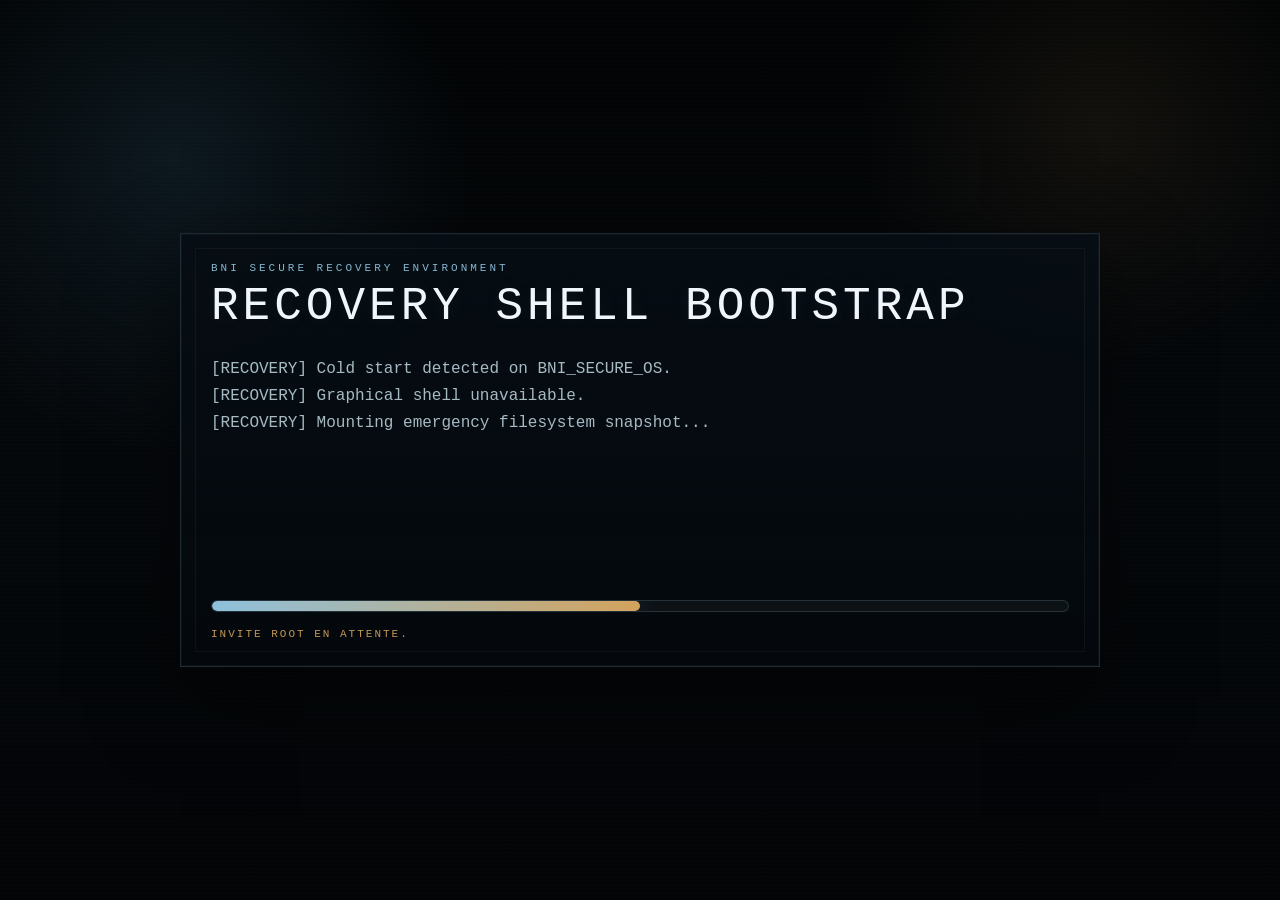
<file: index.html>
<!DOCTYPE html>
<html lang="fr">
<head>
    <meta charset="UTF-8">
    <meta name="viewport" content="width=device-width, initial-scale=1.0">
    <title>BNI SECURE ACCESS - AUTHENTIFICATION</title>
    <link rel="stylesheet" href="css/style.css">
    <link rel="stylesheet" href="css/login.css">
</head>
<body>

    <div id="recovery-intro">
        <div class="recovery-panel">
            <div class="recovery-kicker">BNI SECURE RECOVERY ENVIRONMENT</div>
            <div class="recovery-title">RECOVERY SHELL BOOTSTRAP</div>
            <div id="recovery-output"></div>
            <div class="recovery-progress">
                <span id="recovery-progress-bar"></span>
            </div>
            <div id="recovery-status">MONTAGE DU SHELL DE RÉCUPÉRATION...</div>
        </div>
    </div>

    <div id="hack-screen">
        <div id="hack-output">BNI_SECURE_OS v.2.4 - ACCÈS VERROUILLÉ.
Interface graphique hors ligne. Système de fichiers crypté.
Tapez 'help' pour lister les commandes de récupération.</div>
        <div class="hack-input-line">
            <span class="hack-prompt">root@bni-recovery:~#</span>
            <input type="text" id="hack-input" autocomplete="off" spellcheck="false" autofocus>
        </div>
    </div>

    <div id="challenge-overlay" hidden></div>

    <div id="boot-screen"></div>

    <div class="login-container">
        <div class="login-ambient" aria-hidden="true">
            <span class="login-orbit login-orbit--1"></span>
            <span class="login-orbit login-orbit--2"></span>
            <span class="login-orbit login-orbit--3"></span>
        </div>
        <div class="login-header">
            <div class="login-kicker">BNI SECURE ACCESS NODE</div>
            <h1>BNI SECURE ACCESS</h1>
            <h2>INTERFACE D'AUTHENTIFICATION</h2>
        </div>
        
        <div class="login-body login-body--compact">
            <p class="instruction">Authentification requise.</p>
            <form id="loginForm">
                <div class="input-group">
                    <label for="username">Identifiant</label>
                    <input type="text" id="username" autocomplete="off" spellcheck="false" required>
                </div>
                <button type="submit">
                    <span class="submit-label">Connexion</span>
                </button>
            </form>
            <div id="errorMessage" class="error-message" aria-live="polite"></div>
        </div>

        <div class="login-footer">BUILD 4.02.11</div>
    </div>

    <script src="js/audio.js"></script>
    <script src="js/auth.js"></script>
</body>
</html>
</file>
<file: css/style.css>
:root {
    --bg-color: #091017;
    --bg-color-soft: #0f1720;
    --surface-color: #e8edf1;
    --surface-color-strong: #f8fbfd;
    --surface-color-muted: #d6dee5;
    --panel-dark: rgba(9, 16, 23, 0.88);
    --panel-dark-strong: #0b141c;
    --border-color: #708190;
    --border-strong: #9eb0be;
    --text-main: #10202b;
    --text-muted: #5f7282;
    --text-inverse: #f2f7fb;
    --accent-color: #173041;
    --accent-highlight: #8ec1dd;
    --signal-color: #d3a35d;
    --error-color: #d05b45;
    --success-color: #74b98c;
    --terminal-bg: #081118;
    --terminal-text: #dbe7f0;
    --shadow-soft: 0 18px 40px rgba(0, 0, 0, 0.18);
    --shadow-strong: 0 24px 70px rgba(0, 0, 0, 0.35);
    --font-ui: Bahnschrift, "Aptos", "Trebuchet MS", "Segoe UI", sans-serif;
    --font-mono: "Cascadia Code", "Consolas", "Courier New", monospace;
}

* {
    box-sizing: border-box;
    margin: 0;
    padding: 0;
}

body {
    position: relative;
    isolation: isolate;
    background:
        radial-gradient(circle at 16% 18%, rgba(142, 193, 221, 0.16), transparent 28%),
        radial-gradient(circle at 82% 14%, rgba(211, 163, 93, 0.12), transparent 24%),
        linear-gradient(145deg, #071017 0%, #101a23 55%, #091017 100%);
    color: var(--text-main);
    font-family: var(--font-ui);
    height: 100vh;
    overflow: hidden;
    display: flex;
    justify-content: center;
    align-items: center;
}

body::before,
body::after {
    content: "";
    position: fixed;
    inset: 0;
    pointer-events: none;
}

body::before {
    z-index: -2;
    opacity: 0.09;
    background: repeating-linear-gradient(
        to bottom,
        rgba(255, 255, 255, 0.9) 0,
        rgba(255, 255, 255, 0.9) 1px,
        transparent 1px,
        transparent 4px
    );
}

body::after {
    z-index: -1;
    background: radial-gradient(circle at center, transparent 52%, rgba(0, 0, 0, 0.38) 100%);
}

input,
button,
textarea {
    font-family: var(--font-ui);
    border: 1px solid var(--border-color);
    padding: 8px 12px;
    font-size: 14px;
    outline: none;
}

button {
    background: linear-gradient(180deg, var(--surface-color-strong) 0%, var(--surface-color-muted) 100%);
    color: var(--text-main);
    cursor: pointer;
    transition:
        transform 0.18s ease,
        box-shadow 0.18s ease,
        border-color 0.18s ease,
        background-color 0.18s ease;
    box-shadow: 0 8px 18px rgba(0, 0, 0, 0.08);
}

button:hover {
    background-color: #e0e0e0;
    transform: translateY(-1px);
    box-shadow: 0 12px 22px rgba(0, 0, 0, 0.12);
}

button:active {
    transform: translateY(0);
}

button:focus-visible,
input:focus-visible,
textarea:focus-visible {
    outline: 2px solid rgba(142, 193, 221, 0.9);
    outline-offset: 2px;
}

::selection {
    background: rgba(142, 193, 221, 0.28);
    color: var(--text-main);
}

*::-webkit-scrollbar {
    width: 10px;
    height: 10px;
}

*::-webkit-scrollbar-track {
    background: rgba(9, 16, 23, 0.1);
}

*::-webkit-scrollbar-thumb {
    background: rgba(23, 48, 65, 0.42);
    border-radius: 999px;
    border: 2px solid transparent;
    background-clip: content-box;
}

*::-webkit-scrollbar-thumb:hover {
    background: rgba(23, 48, 65, 0.62);
    background-clip: content-box;
}

@keyframes blink {
    0%,
    49% {
        opacity: 1;
    }
    50%,
    100% {
        opacity: 0;
    }
}

@keyframes glowPulse {
    0%,
    100% {
        box-shadow: 0 0 0 0 rgba(116, 185, 140, 0.2);
    }
    50% {
        box-shadow: 0 0 0 6px rgba(116, 185, 140, 0.08);
    }
}

@keyframes floatIn {
    from {
        opacity: 0;
        transform: translateY(18px) scale(0.985);
    }
    to {
        opacity: 1;
        transform: translateY(0) scale(1);
    }
}

@keyframes windowIn {
    from {
        opacity: 0;
        transform: translateY(20px) scale(0.965);
    }
    to {
        opacity: 1;
        transform: translateY(0) scale(1);
    }
}

@keyframes sweep {
    from {
        transform: translateX(-120%);
    }
    to {
        transform: translateX(120%);
    }
}
</file>
<file: css/login.css>
.login-container {
    position: relative;
    width: min(94vw, 620px);
    min-height: 0;
    background: linear-gradient(180deg, rgba(8, 16, 23, 0.94) 0%, rgba(10, 18, 26, 0.9) 100%);
    border: 1px solid rgba(158, 176, 190, 0.24);
    border-radius: 24px;
    box-shadow:
        0 34px 90px rgba(0, 0, 0, 0.42),
        inset 0 0 0 1px rgba(255, 255, 255, 0.03);
    color: var(--text-inverse);
    display: flex;
    flex-direction: column;
    overflow: hidden;
    backdrop-filter: blur(18px);
    opacity: 0;
    visibility: hidden;
    transform: translateY(18px) scale(0.985);
    transition:
        opacity 0.45s ease,
        transform 0.45s ease,
        visibility 0s linear 0.45s,
        box-shadow 0.3s ease;
}

.login-container.is-visible {
    opacity: 1;
    visibility: visible;
    transform: translateY(0) scale(1);
    animation: floatIn 0.7s ease;
    transition-delay: 0s;
}

.login-container::before,
.login-container::after {
    content: "";
    position: absolute;
    inset: 0;
    pointer-events: none;
}

.login-container::before {
    background:
        linear-gradient(135deg, rgba(142, 193, 221, 0.13), transparent 30%),
        linear-gradient(315deg, rgba(211, 163, 93, 0.1), transparent 28%);
}

.login-container::after {
    inset: 18px;
    border: 1px solid rgba(255, 255, 255, 0.04);
    border-radius: 18px;
}

.login-container.has-error {
    animation: loginShake 0.38s ease;
}

.login-container.is-authenticating {
    box-shadow:
        0 34px 90px rgba(0, 0, 0, 0.42),
        0 0 0 1px rgba(116, 185, 140, 0.1),
        0 0 48px rgba(116, 185, 140, 0.12);
}

.login-ambient {
    position: absolute;
    inset: 0;
    pointer-events: none;
    overflow: hidden;
}

.login-orbit {
    position: absolute;
    border: 1px solid rgba(142, 193, 221, 0.1);
    border-radius: 999px;
    opacity: 0.36;
    filter: blur(0.2px);
}

.login-orbit--1 {
    width: 340px;
    height: 340px;
    top: -112px;
    right: -86px;
}

.login-orbit--2 {
    width: 220px;
    height: 220px;
    bottom: -58px;
    left: -44px;
    border-color: rgba(211, 163, 93, 0.12);
}

.login-orbit--3 {
    width: 520px;
    height: 520px;
    bottom: -280px;
    right: 14%;
    border-color: rgba(255, 255, 255, 0.04);
}

.login-header {
    position: relative;
    background:
        radial-gradient(circle at top right, rgba(211, 163, 93, 0.12), transparent 28%),
        linear-gradient(180deg, rgba(19, 48, 65, 0.94) 0%, rgba(11, 24, 33, 0.9) 100%);
    color: var(--surface-color);
    padding: 26px 32px 24px;
    border-bottom: 1px solid rgba(158, 176, 190, 0.16);
    text-align: center;
}

.login-header-top {
    display: flex;
    justify-content: space-between;
    align-items: center;
    gap: 18px;
    margin-bottom: 18px;
}

.login-kicker {
    font-size: 11px;
    letter-spacing: 2.8px;
    text-transform: uppercase;
    color: rgba(142, 193, 221, 0.92);
    margin-bottom: 16px;
    text-align: center;
}

.login-badges {
    display: flex;
    flex-wrap: wrap;
    justify-content: flex-end;
    gap: 10px;
}

.login-badge {
    padding: 6px 10px;
    border-radius: 999px;
    border: 1px solid rgba(211, 163, 93, 0.22);
    background: rgba(211, 163, 93, 0.08);
    color: rgba(242, 247, 251, 0.86);
    font-size: 10px;
    letter-spacing: 1.4px;
    text-transform: uppercase;
    font-family: var(--font-mono);
}

.login-header h1 {
    font-size: clamp(24px, 4vw, 34px);
    font-weight: 700;
    letter-spacing: 3px;
    line-height: 0.98;
}

.login-header h2 {
    font-size: 12px;
    font-weight: 500;
    opacity: 0.84;
    margin-top: 10px;
    letter-spacing: 1.8px;
    text-transform: uppercase;
}

.login-body {
    position: relative;
    z-index: 1;
    display: grid;
    grid-template-columns: minmax(0, 0.9fr) minmax(0, 1.1fr);
    min-height: 288px;
}

.login-body--compact {
    display: flex;
    flex-direction: column;
    gap: 18px;
    min-height: 0;
    padding: 30px 32px 28px;
    align-items: center;
    text-align: center;
}

.login-body--compact .instruction,
.login-body--compact #loginForm,
.login-body--compact .error-message {
    width: min(100%, 440px);
}

.login-body--compact #loginForm {
    margin-top: 2px;
}

.login-panel {
    padding: 30px 32px 28px;
}

.login-panel--meta {
    position: relative;
    border-right: 1px solid rgba(158, 176, 190, 0.12);
    background:
        linear-gradient(180deg, rgba(255, 255, 255, 0.02) 0%, rgba(255, 255, 255, 0.01) 100%);
}

.login-panel--form {
    display: flex;
    flex-direction: column;
    justify-content: center;
}

.instruction {
    font-size: 11px;
    margin-bottom: 14px;
    color: rgba(211, 163, 93, 0.92);
    text-transform: uppercase;
    letter-spacing: 1.8px;
}

.login-summary {
    max-width: 28ch;
    font-size: 15px;
    line-height: 1.7;
    color: rgba(242, 247, 251, 0.8);
}

.login-grid {
    margin-top: 24px;
    display: grid;
    grid-template-columns: repeat(2, minmax(0, 1fr));
    gap: 12px;
}

.login-card {
    padding: 14px 14px 16px;
    border-radius: 16px;
    border: 1px solid rgba(158, 176, 190, 0.14);
    background: rgba(255, 255, 255, 0.04);
    box-shadow: inset 0 0 0 1px rgba(255, 255, 255, 0.02);
}

.login-card-label {
    display: block;
    margin-bottom: 8px;
    font-size: 10px;
    letter-spacing: 1.6px;
    text-transform: uppercase;
    color: rgba(142, 193, 221, 0.72);
}

.login-card strong {
    font-size: 14px;
    font-weight: 700;
    color: #f6fbfe;
    letter-spacing: 0.4px;
}

.login-note {
    margin-top: 18px;
    padding: 16px 18px;
    border-radius: 18px;
    border: 1px solid rgba(211, 163, 93, 0.14);
    background: linear-gradient(180deg, rgba(211, 163, 93, 0.08) 0%, rgba(211, 163, 93, 0.03) 100%);
}

.login-note-label {
    display: inline-block;
    margin-bottom: 8px;
    font-size: 10px;
    letter-spacing: 1.8px;
    text-transform: uppercase;
    color: rgba(211, 163, 93, 0.92);
}

.login-note p {
    color: rgba(242, 247, 251, 0.74);
    line-height: 1.7;
    font-size: 13px;
}

#loginForm {
    display: flex;
    flex-direction: column;
    gap: 18px;
}

.input-group {
    display: flex;
    flex-direction: column;
    gap: 10px;
}

.login-body--compact .input-group {
    text-align: center;
}

.input-group label {
    font-size: 11px;
    font-weight: 700;
    color: rgba(211, 163, 93, 0.9);
    text-transform: uppercase;
    letter-spacing: 1.4px;
}

.input-group input {
    min-height: 56px;
    background: rgba(3, 9, 14, 0.74);
    color: var(--text-inverse);
    border: 1px solid rgba(142, 193, 221, 0.18);
    border-radius: 16px;
    padding: 0 18px;
    box-shadow: inset 0 0 0 1px rgba(255, 255, 255, 0.03);
    transition:
        border-color 0.2s ease,
        background-color 0.2s ease,
        box-shadow 0.2s ease,
        transform 0.18s ease;
}

.input-group input::placeholder {
    color: rgba(242, 247, 251, 0.34);
}

.input-group input:hover {
    border-color: rgba(142, 193, 221, 0.28);
    background: rgba(4, 11, 16, 0.84);
}

.input-group input:focus {
    border-color: rgba(142, 193, 221, 0.58);
    background: rgba(4, 11, 16, 0.9);
    box-shadow:
        inset 0 0 0 1px rgba(142, 193, 221, 0.12),
        0 0 0 4px rgba(142, 193, 221, 0.12);
    transform: translateY(-1px);
}

.input-meta {
    display: flex;
    justify-content: space-between;
    gap: 12px;
    font-size: 11px;
    color: rgba(242, 247, 251, 0.52);
}

button[type="submit"] {
    position: relative;
    width: 100%;
    min-height: 66px;
    padding: 14px 18px;
    display: flex;
    flex-direction: column;
    align-items: flex-start;
    justify-content: center;
    gap: 4px;
    font-weight: 700;
    letter-spacing: 1.4px;
    text-transform: uppercase;
    border-radius: 18px;
    border-color: rgba(139, 98, 49, 0.88);
    background:
        linear-gradient(180deg, #ebc992 0%, #c88a3e 52%, #a06a31 100%);
    color: #101010;
    box-shadow: 0 18px 36px rgba(97, 58, 18, 0.24);
}

button[type="submit"]::after {
    content: ">";
    position: absolute;
    right: 18px;
    top: 50%;
    transform: translateY(-50%);
    font-family: var(--font-mono);
    font-size: 24px;
    color: rgba(16, 16, 16, 0.86);
}

.login-body--compact button[type="submit"] {
    min-height: 58px;
    align-items: center;
    justify-content: center;
    padding: 14px 52px 14px 18px;
}

.submit-label {
    font-size: 14px;
    letter-spacing: 1.8px;
}

.submit-meta {
    font-size: 10px;
    letter-spacing: 1.2px;
    color: rgba(16, 16, 16, 0.66);
}

button[type="submit"]:hover {
    background: linear-gradient(180deg, #f2d5a5 0%, #d19446 52%, #ae7635 100%);
}

button[type="submit"]:disabled {
    cursor: wait;
    transform: none;
    box-shadow: 0 12px 24px rgba(97, 58, 18, 0.16);
}

.login-container.is-authenticating button[type="submit"] {
    border-color: rgba(116, 185, 140, 0.78);
    background: linear-gradient(180deg, #bad7c4 0%, #87b098 100%);
    color: #0f1d16;
}

.login-container.is-authenticating button[type="submit"]::after {
    content: "...";
    letter-spacing: 2px;
    animation: blink 1s steps(1) infinite;
}

.login-container.is-authenticating .submit-meta {
    color: rgba(15, 29, 22, 0.68);
}

.error-message {
    margin-top: 18px;
    min-height: 22px;
    font-size: 12px;
    letter-spacing: 0.3px;
    line-height: 1.55;
    color: rgba(242, 247, 251, 0.72);
    transition:
        color 0.2s ease,
        opacity 0.2s ease,
        transform 0.2s ease;
}

.error-message:not(:empty) {
    padding: 12px 14px;
    border-radius: 14px;
    border: 1px solid rgba(208, 91, 69, 0.18);
    background: rgba(208, 91, 69, 0.08);
}

.login-container.is-authenticating .error-message:not(:empty) {
    border-color: rgba(116, 185, 140, 0.18);
    background: rgba(116, 185, 140, 0.08);
}

.login-footer {
    display: flex;
    justify-content: flex-end;
    gap: 16px;
    padding: 14px 32px 16px;
    background: rgba(4, 10, 15, 0.56);
    border-top: 1px solid rgba(158, 176, 190, 0.12);
    font-size: 10px;
    color: rgba(242, 247, 251, 0.55);
    text-align: right;
    font-family: var(--font-mono);
    letter-spacing: 1px;
    text-transform: uppercase;
}

#recovery-intro {
    position: fixed;
    inset: 0;
    z-index: 10020;
    display: flex;
    align-items: center;
    justify-content: center;
    padding: 32px;
    background:
        radial-gradient(circle at 14% 18%, rgba(88, 165, 208, 0.12), transparent 22%),
        radial-gradient(circle at 86% 14%, rgba(211, 163, 93, 0.08), transparent 18%),
        linear-gradient(180deg, #010304 0%, #05080b 48%, #020406 100%);
    transition: opacity 0.8s ease;
}

#recovery-intro::before {
    content: "";
    position: absolute;
    inset: 0;
    background: repeating-linear-gradient(
        180deg,
        rgba(255, 255, 255, 0.035) 0,
        rgba(255, 255, 255, 0.035) 1px,
        transparent 1px,
        transparent 4px
    );
    opacity: 0.24;
    pointer-events: none;
}

#recovery-intro.is-hidden {
    opacity: 0;
    pointer-events: none;
}

.recovery-panel {
    position: relative;
    width: min(920px, 100%);
    min-height: 420px;
    padding: 28px 30px 26px;
    border: 1px solid rgba(126, 171, 196, 0.2);
    background: linear-gradient(180deg, rgba(6, 13, 19, 0.94) 0%, rgba(4, 8, 12, 0.92) 100%);
    box-shadow:
        0 30px 80px rgba(0, 0, 0, 0.5),
        inset 0 0 0 1px rgba(255, 255, 255, 0.03);
    color: #cbe0ec;
    font-family: var(--font-mono);
    overflow: hidden;
}

.recovery-panel::before {
    content: "";
    position: absolute;
    inset: 14px;
    border: 1px solid rgba(255, 255, 255, 0.04);
    pointer-events: none;
}

.recovery-kicker {
    font-size: 11px;
    letter-spacing: 3px;
    color: rgba(142, 193, 221, 0.94);
    text-transform: uppercase;
    margin-bottom: 12px;
}

.recovery-title {
    font-size: clamp(28px, 4vw, 46px);
    line-height: 0.95;
    letter-spacing: 4px;
    text-transform: uppercase;
    color: #f1f6fa;
    margin-bottom: 26px;
    text-shadow: 0 0 18px rgba(142, 193, 221, 0.08);
}

#recovery-output {
    min-height: 220px;
    white-space: pre-wrap;
    line-height: 1.7;
    color: rgba(203, 224, 236, 0.82);
    margin-bottom: 24px;
}

.recovery-progress {
    position: relative;
    height: 12px;
    border-radius: 999px;
    overflow: hidden;
    border: 1px solid rgba(142, 193, 221, 0.18);
    background: rgba(255, 255, 255, 0.04);
    margin-bottom: 16px;
}

#recovery-progress-bar {
    display: block;
    width: 0;
    height: 100%;
    border-radius: inherit;
    background: linear-gradient(90deg, #8ec1dd 0%, #d3a35d 100%);
    box-shadow: 0 0 24px rgba(142, 193, 221, 0.2);
    transition: width 0.2s ease;
}

#recovery-status {
    font-size: 11px;
    letter-spacing: 2px;
    color: rgba(211, 163, 93, 0.92);
    text-transform: uppercase;
}

#hack-screen {
    position: fixed;
    top: 0;
    left: 0;
    width: 100vw;
    height: 100vh;
    background-color: #050505;
    color: #0f0;
    font-family: 'Consolas', monospace;
    font-size: 15px;
    padding: 20px;
    z-index: 10000;
    display: flex;
    flex-direction: column;
    box-sizing: border-box;
    opacity: 0;
    pointer-events: none;
    transition: opacity 1s ease-out;
}

#hack-screen.is-ready {
    opacity: 1;
    pointer-events: auto;
}

#hack-output {
    white-space: pre-wrap;
    margin-bottom: 10px;
    line-height: 1.5;
    flex-grow: 1;
    overflow-y: auto;
}

.hack-input-line {
    display: flex;
    align-items: center;
}

.hack-prompt {
    margin-right: 10px;
    font-weight: bold;
}

#hack-input {
    background: transparent;
    border: none;
    color: #0f0;
    font-family: 'Consolas', monospace;
    font-size: 15px;
    flex-grow: 1;
    outline: none;
}

#challenge-overlay {
    position: fixed;
    inset: 0;
    z-index: 10040;
    display: flex;
    align-items: center;
    justify-content: center;
    padding: 24px;
    background:
        radial-gradient(circle at 18% 16%, rgba(78, 154, 92, 0.08), transparent 18%),
        radial-gradient(circle at 82% 18%, rgba(211, 163, 93, 0.06), transparent 16%),
        linear-gradient(180deg, rgba(3, 7, 4, 0.99) 0%, rgba(6, 12, 8, 1) 100%);
}

#challenge-overlay[hidden] {
    display: none !important;
}

.challenge-shell {
    position: relative;
    width: min(1040px, 100%);
    max-height: calc(100vh - 48px);
    overflow: auto;
    border: 1px solid rgba(137, 198, 144, 0.28);
    background: linear-gradient(180deg, rgba(5, 11, 6, 0.96) 0%, rgba(8, 18, 10, 0.96) 100%);
    box-shadow: 0 28px 80px rgba(0, 0, 0, 0.44);
    color: #ddf7dc;
    font-family: 'Consolas', monospace;
}

.challenge-shell::before {
    content: "";
    position: absolute;
    inset: 0;
    pointer-events: none;
    background: repeating-linear-gradient(
        180deg,
        rgba(255, 255, 255, 0.03) 0,
        rgba(255, 255, 255, 0.03) 1px,
        transparent 1px,
        transparent 5px
    );
    opacity: 0.2;
}

.challenge-frame {
    position: relative;
    z-index: 1;
    padding: 24px 26px 28px;
}

.challenge-kicker {
    font-size: 11px;
    text-transform: uppercase;
    letter-spacing: 3px;
    color: rgba(139, 220, 147, 0.88);
    margin-bottom: 10px;
}

.challenge-title {
    font-size: clamp(22px, 3vw, 34px);
    line-height: 1;
    letter-spacing: 2px;
    text-transform: uppercase;
    color: #f1fff1;
    margin-bottom: 12px;
}

.challenge-copy {
    color: rgba(221, 247, 220, 0.72);
    line-height: 1.65;
    margin-bottom: 22px;
}

.challenge-status {
    min-height: 24px;
    font-size: 12px;
    letter-spacing: 1px;
    color: rgba(211, 163, 93, 0.92);
    text-transform: uppercase;
    margin-bottom: 18px;
}

.challenge-status.is-error {
    color: #ff8f8f;
}

.sync-shell {
    padding: 24px;
    border: 1px solid rgba(137, 198, 144, 0.16);
    background:
        radial-gradient(circle at top, rgba(137, 198, 144, 0.07), transparent 24%),
        linear-gradient(180deg, rgba(255, 255, 255, 0.03) 0%, rgba(255, 255, 255, 0.02) 100%);
    box-shadow: inset 0 0 0 1px rgba(255, 255, 255, 0.02);
}

.sync-progress {
    display: flex;
    gap: 10px;
    margin-bottom: 22px;
}

.sync-pip {
    flex: 1;
    height: 10px;
    border-radius: 999px;
    border: 1px solid rgba(137, 198, 144, 0.16);
    background: rgba(255, 255, 255, 0.04);
}

.sync-pip.is-complete {
    border-color: rgba(211, 163, 93, 0.52);
    background: linear-gradient(90deg, rgba(137, 198, 144, 0.92) 0%, rgba(211, 163, 93, 0.92) 100%);
    box-shadow: 0 0 18px rgba(211, 163, 93, 0.14);
}

.sync-track {
    position: relative;
    height: 56px;
    border: 1px solid rgba(137, 198, 144, 0.16);
    background:
        repeating-linear-gradient(
            90deg,
            rgba(255, 255, 255, 0.04) 0,
            rgba(255, 255, 255, 0.04) 1px,
            transparent 1px,
            transparent 40px
        ),
        linear-gradient(180deg, rgba(7, 13, 8, 0.96) 0%, rgba(5, 9, 6, 0.98) 100%);
    overflow: hidden;
}

.sync-zone {
    position: absolute;
    top: 7px;
    bottom: 7px;
    min-width: 42px;
    border: 1px solid rgba(211, 163, 93, 0.48);
    background:
        linear-gradient(180deg, rgba(211, 163, 93, 0.24) 0%, rgba(211, 163, 93, 0.1) 100%);
    box-shadow:
        0 0 18px rgba(211, 163, 93, 0.14),
        inset 0 0 0 1px rgba(255, 255, 255, 0.04);
}

.sync-marker {
    position: absolute;
    top: 4px;
    width: 20px;
    height: 48px;
    border: 1px solid rgba(137, 198, 144, 0.36);
    background:
        linear-gradient(180deg, rgba(214, 255, 217, 0.94) 0%, rgba(137, 198, 144, 0.9) 100%);
    box-shadow:
        0 0 22px rgba(137, 198, 144, 0.22),
        inset 0 0 0 1px rgba(255, 255, 255, 0.18);
}

.sync-meta {
    display: flex;
    justify-content: space-between;
    gap: 18px;
    margin-top: 14px;
    font-size: 11px;
    letter-spacing: 1.4px;
    text-transform: uppercase;
    color: rgba(221, 247, 220, 0.54);
}

.sync-hint {
    margin-top: 18px;
    font-size: 13px;
    line-height: 1.6;
    color: rgba(221, 247, 220, 0.72);
    text-align: center;
}

.captcha-actions {
    display: flex;
    justify-content: flex-end;
    gap: 12px;
    margin-top: 22px;
}

.challenge-btn {
    min-width: 170px;
    padding: 12px 16px;
    border: 1px solid rgba(137, 198, 144, 0.24);
    background: rgba(255, 255, 255, 0.05);
    color: #e8f8e7;
    font-family: 'Consolas', monospace;
    font-size: 12px;
    letter-spacing: 1.6px;
    text-transform: uppercase;
    cursor: pointer;
}

.challenge-btn:hover {
    border-color: rgba(211, 163, 93, 0.4);
    background: rgba(211, 163, 93, 0.08);
}

.popup-cleanup-shell {
    position: relative;
    width: min(1380px, calc(100vw - 20px));
    height: min(860px, calc(100vh - 20px));
    overflow: hidden;
    border: 1px solid rgba(137, 198, 144, 0.16);
    background: linear-gradient(180deg, rgba(8, 14, 10, 0.98) 0%, rgba(5, 9, 7, 0.98) 100%);
    box-shadow: 0 28px 90px rgba(0, 0, 0, 0.54);
}

.popup-cleanup-header {
    position: absolute;
    top: 16px;
    left: 16px;
    right: 16px;
    z-index: 2;
    display: flex;
    justify-content: space-between;
    gap: 14px;
    padding: 16px 18px;
    border: 1px solid rgba(255, 255, 255, 0.08);
    background: rgba(5, 9, 13, 0.9);
    color: #edf4ef;
    font-size: 13px;
    letter-spacing: 1.1px;
    text-transform: uppercase;
}

.popup-cleanup-header strong {
    color: #ff8c8c;
}

.popup-cleanup-stage {
    position: absolute;
    inset: 78px 14px 14px;
    overflow: hidden;
    background:
        radial-gradient(circle at 18% 20%, rgba(255, 82, 82, 0.08), transparent 16%),
        radial-gradient(circle at 78% 24%, rgba(118, 255, 113, 0.08), transparent 18%),
        linear-gradient(180deg, rgba(19, 22, 24, 0.96) 0%, rgba(8, 10, 12, 0.98) 100%);
    border: 1px solid rgba(137, 198, 144, 0.14);
    box-shadow: inset 0 0 0 1px rgba(255, 255, 255, 0.03);
}

.malware-popup {
    position: absolute;
    width: 236px;
    min-height: 244px;
    border: 1px solid rgba(184, 57, 57, 0.4);
    background: linear-gradient(180deg, rgba(254, 243, 214, 0.98) 0%, rgba(244, 219, 176, 0.98) 100%);
    color: #4d3017;
    box-shadow: 0 18px 36px rgba(0, 0, 0, 0.34);
    overflow: hidden;
}

.malware-popup-header {
    display: flex;
    justify-content: space-between;
    gap: 8px;
    align-items: center;
    padding: 8px 10px;
    background: linear-gradient(180deg, #d34c4c 0%, #942626 100%);
    color: #fff4f4;
    font-size: 10px;
    letter-spacing: 1.2px;
    text-transform: uppercase;
}

.malware-popup-close {
    width: 20px;
    height: 20px;
    padding: 0;
    border: 1px solid rgba(255, 255, 255, 0.26);
    background: rgba(255, 255, 255, 0.14);
    color: #fff;
    font-size: 11px;
    font-weight: 700;
    cursor: pointer;
}

.malware-popup-body {
    padding: 12px 12px 14px;
}

.malware-popup-media {
    width: 100%;
    height: 112px;
    margin-bottom: 10px;
    border: 1px solid rgba(120, 77, 23, 0.16);
    background:
        linear-gradient(180deg, rgba(255, 255, 255, 0.38) 0%, rgba(255, 247, 232, 0.6) 100%);
    overflow: hidden;
    box-shadow: inset 0 0 0 1px rgba(255, 255, 255, 0.3);
}

.malware-popup-media img {
    width: 100%;
    height: 100%;
    display: block;
}

.malware-popup-media--cover img {
    object-fit: cover;
}

.malware-popup-media--contain img {
    object-fit: contain;
    padding: 8px;
    background: rgba(255, 255, 255, 0.24);
}

.malware-popup-title {
    font-size: 16px;
    line-height: 1.15;
    color: #6b1d1d;
    margin-bottom: 8px;
}

.malware-popup-copy {
    font-size: 11px;
    line-height: 1.5;
    color: rgba(77, 48, 23, 0.86);
}

.malware-popup-badge {
    margin-top: 10px;
    display: inline-block;
    padding: 4px 8px;
    border: 1px solid rgba(152, 113, 43, 0.24);
    background: rgba(255, 255, 255, 0.42);
    color: #7a511b;
    font-size: 10px;
    letter-spacing: 1px;
    text-transform: uppercase;
}

#boot-screen {
    position: fixed;
    top: 0;
    left: 0;
    width: 100vw;
    height: 100vh;
    background:
        radial-gradient(circle at top left, rgba(142, 193, 221, 0.12), transparent 26%),
        linear-gradient(180deg, #020405 0%, #05080b 50%, #030506 100%);
    color: #c8d8e3;
    font-family: var(--font-mono);
    font-size: 14px;
    padding: 28px;
    z-index: 9999;
    white-space: pre-wrap;
    line-height: 1.65;
    letter-spacing: 0.3px;
    text-shadow: 0 0 12px rgba(142, 193, 221, 0.15);
    transition: opacity 1s ease-out;
}

#boot-screen::before,
#boot-screen::after {
    content: "";
    position: absolute;
    pointer-events: none;
}

#boot-screen::before {
    inset: 0;
    background: repeating-linear-gradient(
        to bottom,
        rgba(255, 255, 255, 0.06) 0,
        rgba(255, 255, 255, 0.06) 1px,
        transparent 1px,
        transparent 4px
    );
    opacity: 0.3;
}

#boot-screen::after {
    width: 12px;
    height: 18px;
    right: 28px;
    bottom: 28px;
    background: #d3a35d;
    box-shadow: 0 0 18px rgba(211, 163, 93, 0.45);
    animation: blink 1s steps(1) infinite;
}

@keyframes loginShake {
    0%,
    100% {
        transform: translateX(0);
    }
    20% {
        transform: translateX(-6px);
    }
    40% {
        transform: translateX(6px);
    }
    60% {
        transform: translateX(-4px);
    }
    80% {
        transform: translateX(4px);
    }
}

@media (max-width: 860px) {
    .login-container {
        width: min(94vw, 620px);
    }

    .login-body {
        grid-template-columns: 1fr;
    }

    .login-panel--meta {
        border-right: 0;
        border-bottom: 1px solid rgba(158, 176, 190, 0.12);
    }
}

@media (max-width: 520px) {
    .sync-meta,
    .login-header-top,
    .input-meta,
    .login-footer {
        flex-direction: column;
        gap: 8px;
    }

    .captcha-actions {
        flex-direction: column;
    }

    .login-container {
        min-height: 0;
        border-radius: 20px;
    }

    .login-header,
    .login-footer,
    .login-panel,
    .login-body--compact {
        padding-left: 20px;
        padding-right: 20px;
    }

    .login-grid {
        grid-template-columns: 1fr;
    }

    .login-summary {
        max-width: none;
    }

    button[type="submit"]::after {
        right: 14px;
    }
}
</file>
<file: css/desktop.css>
#os-container {
    position: relative;
    width: 100vw;
    height: 100vh;
    display: flex;
    flex-direction: column;
    background:
        radial-gradient(circle at 14% 18%, rgba(142, 193, 221, 0.14), transparent 22%),
        radial-gradient(circle at 78% 12%, rgba(211, 163, 93, 0.09), transparent 18%),
        linear-gradient(180deg, #081118 0%, #101b24 100%);
    overflow: hidden;
    transition: transform 0.18s ease, filter 0.18s ease, background 0.2s ease;
}

#os-container::before {
    content: "";
    position: absolute;
    inset: 0;
    pointer-events: none;
    background:
        linear-gradient(90deg, rgba(255, 255, 255, 0.02) 0, transparent 12%, transparent 88%, rgba(255, 255, 255, 0.02) 100%);
}

#topbar {
    position: relative;
    min-height: 48px;
    background: rgba(6, 13, 19, 0.86);
    color: var(--surface-color);
    display: flex;
    justify-content: space-between;
    align-items: center;
    gap: 18px;
    padding: 0 20px;
    font-size: 11px;
    font-weight: 700;
    letter-spacing: 1px;
    text-transform: uppercase;
    border-bottom: 1px solid rgba(158, 176, 190, 0.18);
    box-shadow: 0 12px 32px rgba(0, 0, 0, 0.24);
    backdrop-filter: blur(14px);
    z-index: 1000;
}

#topbar::after {
    content: "";
    position: absolute;
    top: 0;
    left: 0;
    width: 30%;
    height: 1px;
    background: linear-gradient(90deg, transparent 0%, rgba(142, 193, 221, 0.8) 50%, transparent 100%);
    animation: sweep 9s linear infinite;
}

.topbar-left,
.topbar-right {
    display: flex;
    align-items: center;
    gap: 16px;
    min-width: 0;
}

#system-status {
    display: inline-flex;
    align-items: center;
    gap: 10px;
}

#system-status::before {
    content: "";
    width: 10px;
    height: 10px;
    border-radius: 999px;
    background: var(--success-color);
    animation: glowPulse 2.2s ease-in-out infinite;
}

#current-user-display {
    max-width: 42vw;
    overflow: hidden;
    text-overflow: ellipsis;
    white-space: nowrap;
    color: rgba(242, 247, 251, 0.88);
}

#os-time {
    padding: 7px 10px;
    border: 1px solid rgba(142, 193, 221, 0.18);
    border-radius: 999px;
    font-family: var(--font-mono);
    background: rgba(255, 255, 255, 0.03);
    color: rgba(242, 247, 251, 0.76);
}

.separator {
    color: rgba(242, 247, 251, 0.3);
}

#logout-btn {
    background: rgba(255, 255, 255, 0.08);
    border: 1px solid rgba(208, 91, 69, 0.52);
    color: #f8fbfd;
    padding: 6px 12px;
    font-size: 10px;
    font-weight: 700;
    letter-spacing: 1.5px;
    border-radius: 999px;
    text-shadow: none;
    box-shadow: inset 0 0 0 1px rgba(255, 255, 255, 0.04);
}

#logout-btn:hover {
    background-color: rgba(208, 91, 69, 0.22);
    border-color: rgba(208, 91, 69, 0.82);
    color: #ffffff;
}

#main-workspace {
    display: flex;
    flex: 1;
    overflow: hidden;
}

#sidebar {
    position: relative;
    width: 240px;
    background: linear-gradient(180deg, rgba(7, 14, 20, 0.94) 0%, rgba(11, 22, 31, 0.86) 100%);
    border-right: 1px solid rgba(158, 176, 190, 0.15);
    display: flex;
    flex-direction: column;
    gap: 8px;
    padding: 24px 14px 18px;
    box-shadow: 18px 0 36px rgba(0, 0, 0, 0.16);
    backdrop-filter: blur(14px);
    z-index: 2;
}

#sidebar::before {
    content: "";
    position: absolute;
    inset: 14px;
    border: 1px solid rgba(255, 255, 255, 0.03);
    pointer-events: none;
}

.sidebar-header {
    font-size: 10px;
    color: rgba(211, 163, 93, 0.92);
    padding: 0 10px 12px;
    border-bottom: 1px solid rgba(158, 176, 190, 0.12);
    margin-bottom: 6px;
    letter-spacing: 2px;
    text-transform: uppercase;
}

.app-link {
    position: relative;
    display: flex;
    align-items: center;
    min-height: 54px;
    background: rgba(255, 255, 255, 0.035);
    border: 1px solid transparent;
    text-align: left;
    padding: 14px 16px 14px 56px;
    font-size: 13px;
    font-weight: 700;
    color: var(--text-inverse);
    border-radius: 12px;
    letter-spacing: 1.1px;
    text-transform: uppercase;
    box-shadow: none;
}

.app-link::before {
    position: absolute;
    left: 16px;
    width: 28px;
    height: 28px;
    display: grid;
    place-items: center;
    border-radius: 9px;
    border: 1px solid rgba(142, 193, 221, 0.18);
    background: rgba(142, 193, 221, 0.06);
    color: var(--accent-highlight);
    font-family: var(--font-mono);
    font-size: 10px;
    font-weight: 700;
}

.app-link[data-app="explorer"]::before { content: "DIR"; }
.app-link[data-app="messages"]::before { content: "MSG"; }
.app-link[data-app="logs"]::before { content: "LOG"; }
.app-link[data-app="synthesis"]::before { content: "PDF"; }
.app-link[data-app="terminal"]::before { content: "CMD"; }
.app-link[data-app="compliance"]::before { content: "CHK"; }
.app-link[data-app="trash"]::before { content: "BIN"; }
.app-link[data-app="camera"]::before { content: "CAM"; }
.app-link[data-app="regis-monitor"]::before { content: "IA"; }

.app-link:hover,
.app-link.is-open {
    background: linear-gradient(90deg, rgba(142, 193, 221, 0.12) 0%, rgba(255, 255, 255, 0.05) 100%);
    border-color: rgba(142, 193, 221, 0.24);
    color: #fff;
}

.app-link.is-open {
    box-shadow: inset 3px 0 0 rgba(211, 163, 93, 0.88);
}

.app-link--exclusive {
    margin-top: auto;
    background: linear-gradient(90deg, rgba(211, 163, 93, 0.12) 0%, rgba(255, 255, 255, 0.04) 100%);
    border-color: rgba(211, 163, 93, 0.22);
}

.app-link.is-pending {
    border-color: rgba(211, 163, 93, 0.3);
    background: linear-gradient(90deg, rgba(211, 163, 93, 0.14) 0%, rgba(255, 255, 255, 0.05) 100%);
    color: rgba(255, 255, 255, 0.96);
}

.app-link.is-pending::after {
    content: "...";
    position: absolute;
    right: 14px;
    top: 50%;
    transform: translateY(-50%);
    font-family: var(--font-mono);
    font-size: 16px;
    color: rgba(211, 163, 93, 0.92);
    animation: appPendingPulse 0.9s steps(2, end) infinite;
}

#window-area {
    flex: 1;
    position: relative;
    overflow: hidden;
    background:
        radial-gradient(circle at center, rgba(255, 255, 255, 0.02) 0%, transparent 48%),
        linear-gradient(180deg, rgba(255, 255, 255, 0.02) 0%, transparent 100%),
        linear-gradient(90deg, rgba(255, 255, 255, 0.03) 1px, transparent 1px),
        linear-gradient(rgba(255, 255, 255, 0.03) 1px, transparent 1px),
        linear-gradient(180deg, #111c24 0%, #0d161d 100%);
    background-size: auto, auto, 24px 24px, 24px 24px, auto;
}

#window-area::before,
#window-area::after {
    content: "";
    position: absolute;
    inset: 0;
    pointer-events: none;
}

#window-area::before {
    background:
        radial-gradient(circle at 18% 72%, rgba(142, 193, 221, 0.08), transparent 18%),
        radial-gradient(circle at 82% 68%, rgba(211, 163, 93, 0.06), transparent 14%);
}

#window-area::after {
    background: linear-gradient(180deg, rgba(255, 255, 255, 0.04) 0%, transparent 12%, transparent 88%, rgba(0, 0, 0, 0.12) 100%);
}

#desk-note {
    position: absolute;
    inset: 22px 26px auto auto;
    width: 340px;
    min-height: 180px;
    z-index: 8;
    pointer-events: none;
}

.desk-note-card {
    position: absolute;
    width: 164px;
    min-height: 142px;
    padding: 18px 16px;
    background: linear-gradient(180deg, rgba(248, 228, 112, 0.99) 0%, rgba(230, 207, 84, 0.99) 100%);
    color: rgba(56, 42, 10, 0.92);
    box-shadow:
        0 16px 24px rgba(0, 0, 0, 0.18),
        inset 0 1px 0 rgba(255, 255, 255, 0.46);
    font-family: "Courier New", monospace;
    font-size: 22px;
    font-weight: 700;
    line-height: 1.02;
    letter-spacing: 1px;
    white-space: pre-line;
}

.desk-note-card--1 {
    top: 0;
    right: 0;
    transform: rotate(-2.6deg);
}

.desk-note-card--2 {
    top: 110px;
    right: 132px;
    transform: rotate(1.8deg);
}

.desk-note-card--3 {
    top: 34px;
    right: 172px;
    transform: rotate(-0.9deg);
}

#desk-rec-indicator {
    position: absolute;
    top: 20px;
    right: 24px;
    display: none;
    align-items: center;
    gap: 8px;
    padding: 8px 12px;
    border-radius: 999px;
    border: 1px solid rgba(255, 255, 255, 0.08);
    background: rgba(0, 0, 0, 0.24);
    z-index: 8;
    pointer-events: none;
}

.desk-rec-dot {
    width: 9px;
    height: 9px;
    border-radius: 999px;
    background: #ff5252;
    box-shadow: 0 0 14px rgba(255, 82, 82, 0.4);
    animation: madisonRecBlink 1.4s steps(2, end) infinite;
}

.desk-rec-text {
    font-family: var(--font-mono);
    font-size: 11px;
    letter-spacing: 2px;
    text-transform: uppercase;
    color: rgba(245, 245, 245, 0.82);
}

#emily-codefield {
    position: absolute;
    inset: 0;
    overflow: hidden;
    pointer-events: none;
    z-index: 0;
    opacity: 0.05;
    font-family: var(--font-mono);
    font-size: 11px;
    line-height: 1.65;
    letter-spacing: 1px;
    color: rgba(158, 255, 149, 0.86);
}

.emily-code-line {
    white-space: nowrap;
    animation: emilyCodeDrift 28s linear infinite;
}

.emily-code-line:nth-child(2n) {
    color: rgba(255, 78, 78, 0.78);
    animation-duration: 34s;
}

.emily-code-line:nth-child(3n) {
    animation-duration: 40s;
}

#regis-glitch-overlay {
    position: absolute;
    inset: 48px 0 0 0;
    z-index: 1400;
    pointer-events: none;
    opacity: 0;
    overflow: hidden;
}

.regis-glitch-scan,
.regis-glitch-code {
    position: absolute;
    inset: 0;
}

.regis-glitch-scan {
    background:
        linear-gradient(180deg, transparent 0%, rgba(191, 36, 36, 0.18) 48%, transparent 100%),
        repeating-linear-gradient(
            180deg,
            rgba(255, 255, 255, 0.06) 0,
            rgba(255, 255, 255, 0.06) 1px,
            transparent 1px,
            transparent 5px
        );
    mix-blend-mode: screen;
}

.regis-glitch-code {
    display: flex;
    align-items: flex-start;
    justify-content: flex-end;
    padding: 46px 34px;
    color: rgba(255, 120, 120, 0.92);
    font-family: var(--font-mono);
    font-size: 14px;
    letter-spacing: 1px;
    text-transform: uppercase;
    text-shadow: 0 0 14px rgba(255, 75, 75, 0.24);
}

body.is-regis-glitch #os-container {
    transform: translate3d(1px, -1px, 0);
    filter: saturate(1.08) contrast(1.04);
}

body.is-regis-glitch #regis-glitch-overlay {
    opacity: 1;
    animation: regisGlitchFlash 0.11s steps(2, end) 1;
}

body.is-regis-glitch[data-profile="e.carter"] #topbar,
body.is-regis-glitch[data-profile="e.carter"] #sidebar,
body.is-regis-glitch[data-profile="e.carter"] .app-link,
body.is-regis-glitch[data-profile="e.carter"] #current-user-display {
    text-shadow:
        -1px 0 rgba(255, 56, 56, 0.5),
        1px 0 rgba(74, 255, 255, 0.38);
}

#system-notification-stack {
    position: absolute;
    right: 18px;
    bottom: 18px;
    width: min(320px, 34vw);
    display: flex;
    flex-direction: column;
    gap: 10px;
    z-index: 1260;
    pointer-events: none;
}

.system-notification {
    position: relative;
    padding: 12px 42px 14px 14px;
    border-radius: 14px;
    border: 1px solid rgba(129, 113, 84, 0.28);
    background: linear-gradient(180deg, rgba(239, 230, 212, 0.98) 0%, rgba(223, 212, 193, 0.98) 100%);
    color: #463524;
    box-shadow: 0 16px 30px rgba(67, 52, 31, 0.18);
    pointer-events: auto;
    animation: notificationIn 0.24s ease;
}

.system-notification-kicker {
    font-size: 10px;
    letter-spacing: 1.8px;
    text-transform: uppercase;
    color: rgba(102, 77, 39, 0.72);
    margin-bottom: 8px;
}

.system-notification-copy {
    font-size: 13px;
    line-height: 1.55;
}

.system-notification-close {
    position: absolute;
    top: 10px;
    right: 10px;
    width: 24px;
    height: 24px;
    padding: 0;
    border-radius: 8px;
    border: 1px solid rgba(129, 113, 84, 0.26);
    background: rgba(255, 255, 255, 0.44);
    color: #5c4323;
    font-size: 11px;
    font-weight: 700;
}

#cursor-trail-layer {
    position: absolute;
    inset: 0;
    z-index: 1240;
    pointer-events: none;
}

.cursor-trail-node {
    position: absolute;
    top: 0;
    left: 0;
    width: 14px;
    height: 14px;
    border-radius: 3px;
    border: 1px solid rgba(214, 190, 131, 0.34);
    background: rgba(255, 240, 205, 0.14);
    box-shadow: 0 0 10px rgba(255, 221, 142, 0.1);
    opacity: var(--trail-opacity, 0.3);
    transform: translate(-24px, -24px) scale(1);
}

#madison-tooltip {
    position: absolute;
    top: 0;
    left: 0;
    max-width: min(320px, calc(100vw - 24px));
    padding: 12px 14px;
    border-radius: 12px;
    border: 1px solid rgba(160, 184, 165, 0.26);
    background: linear-gradient(180deg, rgba(18, 28, 23, 0.98) 0%, rgba(10, 15, 13, 0.98) 100%);
    color: rgba(223, 232, 225, 0.9);
    font-size: 12px;
    line-height: 1.5;
    letter-spacing: 0.4px;
    box-shadow: 0 20px 34px rgba(0, 0, 0, 0.3);
    transform: translate(-50%, calc(-100% - 12px));
    opacity: 0;
    pointer-events: none;
    z-index: 1300;
    transition: opacity 0.16s ease;
}

#madison-tooltip.is-visible {
    opacity: 1;
}

#emily-dread-overlay {
    position: absolute;
    inset: 0;
    z-index: 980;
    pointer-events: none;
    opacity: 0;
    background:
        radial-gradient(circle at center, transparent 18%, rgba(0, 0, 0, 0.36) 72%, rgba(0, 0, 0, 0.76) 100%),
        linear-gradient(180deg, rgba(11, 0, 0, 0.16) 0%, rgba(0, 0, 0, 0.92) 100%);
}

body[data-profile="n.bennett"] #os-container {
    background: linear-gradient(180deg, #fbfdff 0%, #eef3f7 100%);
}

body[data-profile="n.bennett"] #topbar,
body[data-profile="n.bennett"] #sidebar {
    background: linear-gradient(180deg, rgba(247, 250, 252, 0.98) 0%, rgba(230, 236, 241, 0.98) 100%);
    border-color: rgba(132, 164, 186, 0.24);
    color: #23333f;
}

body[data-profile="n.bennett"] #current-user-display,
body[data-profile="n.bennett"] #system-status {
    color: #23333f;
}

body[data-profile="n.bennett"] #logout-btn {
    background: linear-gradient(180deg, rgba(250, 252, 254, 0.98) 0%, rgba(231, 238, 244, 0.98) 100%);
    border-color: rgba(129, 170, 201, 0.38);
    color: #223641;
    box-shadow: inset 0 0 0 1px rgba(255, 255, 255, 0.72);
}

body[data-profile="n.bennett"] #logout-btn:hover {
    background: linear-gradient(180deg, rgba(242, 248, 252, 0.99) 0%, rgba(221, 233, 242, 0.99) 100%);
    border-color: rgba(107, 181, 219, 0.56);
    color: #18303c;
}

body[data-profile="n.bennett"] .app-link {
    color: #22343f;
    background: rgba(255, 255, 255, 0.74);
    border-color: rgba(132, 164, 186, 0.16);
}

body[data-profile="n.bennett"] .app-link::before {
    border-radius: 0;
    border-color: rgba(107, 181, 219, 0.22);
    background: rgba(107, 181, 219, 0.08);
    color: rgba(37, 91, 122, 0.94);
}

body[data-profile="n.bennett"] #window-area {
    background:
        linear-gradient(90deg, rgba(149, 174, 191, 0.16) 1px, transparent 1px),
        linear-gradient(rgba(149, 174, 191, 0.16) 1px, transparent 1px),
        linear-gradient(180deg, #fefefe 0%, #f4f7fa 100%);
    background-size: 18px 18px, 18px 18px, auto;
}

body[data-profile="n.bennett"] #window-area::before {
    background: linear-gradient(180deg, rgba(188, 210, 226, 0.18) 0%, transparent 16%);
}

body[data-profile="n.bennett"] #window-area::after {
    background: linear-gradient(180deg, rgba(255, 255, 255, 0.82) 0%, transparent 14%, transparent 92%, rgba(183, 198, 208, 0.18) 100%);
}

body[data-profile="n.bennett"],
body[data-profile="n.bennett"] * {
    cursor: crosshair !important;
}

body[data-profile="m.brooks"] #window-area {
    background:
        linear-gradient(180deg, rgba(10, 13, 12, 0.78) 0%, rgba(7, 10, 9, 0.96) 100%),
        #0e1110;
}

body[data-profile="m.brooks"] #window-area::before {
    background:
        linear-gradient(180deg, rgba(255, 255, 255, 0.04) 0%, rgba(255, 255, 255, 0.01) 22%, rgba(0, 0, 0, 0.18) 100%),
        url("../assets/wallpapers/MADISON BROOKS.png") center center / cover no-repeat;
    filter: grayscale(1) contrast(1.06) brightness(0.78);
    opacity: 0.82;
    transform: translate(var(--madison-parallax-x, 0px), var(--madison-parallax-y, 0px));
    transition: transform 0.18s ease-out;
}

body[data-profile="m.brooks"] #window-area::after {
    background:
        radial-gradient(circle at center, transparent 34%, rgba(0, 0, 0, 0.36) 68%, rgba(0, 0, 0, 0.72) 100%),
        repeating-linear-gradient(
            180deg,
            rgba(255, 255, 255, 0.028) 0,
            rgba(255, 255, 255, 0.028) 1px,
            transparent 1px,
            transparent 5px
        ),
        linear-gradient(180deg, rgba(245, 252, 245, 0.03) 0%, transparent 22%, transparent 80%, rgba(0, 0, 0, 0.24) 100%);
}

body[data-profile="m.brooks"] #topbar,
body[data-profile="m.brooks"] #sidebar {
    background: linear-gradient(180deg, rgba(18, 28, 24, 0.96) 0%, rgba(14, 22, 19, 0.96) 100%);
    border-color: rgba(145, 171, 150, 0.16);
}

body[data-profile="m.brooks"] #current-user-display,
body[data-profile="m.brooks"] #system-status,
body[data-profile="m.brooks"] .app-link {
    color: rgba(221, 229, 222, 0.86);
}

body[data-profile="o.reynolds"] #os-container {
    background: linear-gradient(180deg, #d7d0c3 0%, #c9c1b4 100%);
}

body[data-profile="o.reynolds"] #topbar,
body[data-profile="o.reynolds"] #sidebar {
    background: linear-gradient(180deg, rgba(198, 191, 178, 0.98) 0%, rgba(176, 168, 154, 0.98) 100%);
    border-color: rgba(126, 116, 98, 0.22);
    color: #3f3428;
}

body[data-profile="o.reynolds"] #current-user-display,
body[data-profile="o.reynolds"] #system-status {
    color: #3f3428;
}

body[data-profile="o.reynolds"] .sidebar-header {
    color: rgba(92, 67, 27, 0.92);
}

body[data-profile="o.reynolds"] .app-link {
    color: #4a3925;
    background: rgba(255, 248, 231, 0.26);
    border-color: rgba(138, 119, 79, 0.14);
}

body[data-profile="o.reynolds"] .app-link::before {
    border-color: rgba(169, 140, 61, 0.24);
    background: rgba(210, 190, 109, 0.2);
    color: rgba(94, 71, 28, 0.9);
}

body[data-profile="o.reynolds"] #window-area {
    background:
        linear-gradient(180deg, rgba(255, 255, 255, 0.12) 0%, rgba(255, 255, 255, 0.02) 22%, rgba(0, 0, 0, 0.08) 100%),
        url("../assets/wallpapers/OLIVIA REYNOLDS.png") center center / cover no-repeat,
        linear-gradient(180deg, #d3ccbf 0%, #c6bfb2 100%);
}

body[data-profile="o.reynolds"] #window-area::before {
    content: "BNI";
    display: grid;
    place-items: center;
    font-size: clamp(120px, 16vw, 260px);
    font-weight: 700;
    letter-spacing: 18px;
    color: rgba(94, 88, 79, 0.12);
    text-shadow: 0 2px 0 rgba(255, 255, 255, 0.04);
}

body[data-profile="o.reynolds"] #window-area::after {
    background:
        radial-gradient(circle at 22% 18%, rgba(255, 255, 255, 0.12), transparent 18%),
        linear-gradient(180deg, rgba(255, 249, 234, 0.09) 0%, transparent 28%, transparent 78%, rgba(78, 66, 52, 0.12) 100%);
}

body[data-profile="o.reynolds"] #desk-note {
    display: block;
}

body[data-profile="e.carter"] #os-container {
    background: #000;
}

body[data-profile="e.carter"] #topbar,
body[data-profile="e.carter"] #sidebar {
    background: linear-gradient(180deg, rgba(0, 0, 0, 0.98) 0%, rgba(8, 8, 8, 0.98) 100%);
    border-color: rgba(118, 255, 113, 0.14);
}

body[data-profile="e.carter"] .sidebar-header {
    color: rgba(118, 255, 113, 0.9);
    border-color: rgba(118, 255, 113, 0.14);
    font-family: var(--font-mono);
}

body[data-profile="e.carter"] .app-link::before {
    border-color: rgba(255, 79, 79, 0.24);
    background: rgba(255, 79, 79, 0.08);
    color: rgba(255, 121, 121, 0.96);
}

body[data-profile="e.carter"] #current-user-display,
body[data-profile="e.carter"] #system-status,
body[data-profile="e.carter"] .app-link,
body[data-profile="e.carter"] #logout-btn {
    font-family: var(--font-mono);
}

body[data-profile="e.carter"] .app-link:hover,
body[data-profile="e.carter"] .app-link.is-open {
    background: linear-gradient(90deg, rgba(255, 79, 79, 0.12) 0%, rgba(118, 255, 113, 0.06) 100%);
    border-color: rgba(118, 255, 113, 0.2);
}

body[data-profile="e.carter"] #window-area {
    background:
        linear-gradient(180deg, rgba(0, 0, 0, 0.18) 0%, rgba(0, 0, 0, 0.72) 100%),
        url("../assets/wallpapers/EMILY CARTER.png") center center / cover no-repeat,
        #000;
}

body[data-profile="e.carter"] #window-area::before {
    background:
        radial-gradient(circle at 18% 34%, rgba(118, 255, 113, 0.08), transparent 18%),
        radial-gradient(circle at 82% 22%, rgba(255, 52, 52, 0.12), transparent 18%),
        linear-gradient(180deg, rgba(118, 255, 113, 0.04) 0%, transparent 16%, rgba(255, 79, 79, 0.05) 100%);
}

body.is-app-loading,
body.is-app-loading * {
    cursor: wait !important;
}

@keyframes notificationIn {
    0% {
        opacity: 0;
        transform: translateY(8px);
    }
    100% {
        opacity: 1;
        transform: translateY(0);
    }
}

@keyframes appPendingPulse {
    0%,
    100% {
        opacity: 0.35;
    }
    50% {
        opacity: 1;
    }
}

@keyframes regisGlitchFlash {
    0% {
        opacity: 0;
        transform: translateX(0);
    }
    30% {
        opacity: 1;
        transform: translateX(-2px);
    }
    60% {
        opacity: 0.8;
        transform: translateX(2px);
    }
    100% {
        opacity: 0;
        transform: translateX(0);
    }
}

@keyframes madisonRecBlink {
    0%,
    45%,
    100% {
        opacity: 1;
    }
    46%,
    70% {
        opacity: 0.2;
    }
}

@keyframes emilyCodeDrift {
    0% {
        transform: translateY(0);
    }
    100% {
        transform: translateY(-120%);
    }
}

@media (max-width: 960px) {
    #sidebar {
        width: 210px;
    }

    #current-user-display {
        max-width: 34vw;
    }
}

@media (max-width: 760px) {
    #topbar {
        padding: 10px 14px;
        flex-wrap: wrap;
        align-content: center;
    }

    .topbar-right {
        gap: 10px;
        flex-wrap: wrap;
    }

    #sidebar {
        width: 188px;
        padding-left: 10px;
        padding-right: 10px;
    }

    .app-link {
        padding-left: 50px;
        font-size: 12px;
    }
}
</file>
<file: css/apps.css>
.os-window {
    position: absolute;
    background: linear-gradient(180deg, rgba(15, 26, 36, 0.98) 0%, rgba(9, 16, 23, 0.97) 100%);
    border: 1px solid rgba(158, 176, 190, 0.24);
    box-shadow: var(--shadow-strong);
    display: flex;
    flex-direction: column;
    min-width: 340px;
    min-height: 250px;
    resize: both;
    overflow: hidden;
    border-radius: 16px;
    animation: windowIn 0.35s ease;
    backdrop-filter: blur(12px);
    transition:
        width 0.24s ease,
        height 0.24s ease,
        left 0.24s ease,
        top 0.24s ease,
        box-shadow 0.2s ease,
        border-color 0.2s ease;
}

.os-window.is-dragging {
    transition: none;
    will-change: left, top;
}

.os-window.is-active {
    border-color: rgba(142, 193, 221, 0.5);
    box-shadow:
        0 34px 80px rgba(0, 0, 0, 0.42),
        0 0 0 1px rgba(142, 193, 221, 0.08);
}

.window-header {
    min-height: 46px;
    background: linear-gradient(180deg, rgba(23, 48, 65, 0.94) 0%, rgba(10, 20, 29, 0.92) 100%);
    color: var(--surface-color);
    padding: 10px 14px;
    font-size: 12px;
    font-weight: 700;
    display: flex;
    justify-content: space-between;
    align-items: center;
    gap: 12px;
    cursor: grab;
    user-select: none;
    touch-action: none;
    text-transform: uppercase;
    letter-spacing: 1.2px;
    border-bottom: 1px solid rgba(255, 255, 255, 0.05);
}

.window-header * {
    user-select: none;
}

.window-header:active {
    cursor: grabbing;
}

.window-title {
    display: inline-flex;
    align-items: center;
    gap: 10px;
    min-width: 0;
    overflow: hidden;
    text-overflow: ellipsis;
    white-space: nowrap;
}

.window-title::before {
    content: "";
    width: 9px;
    height: 9px;
    border-radius: 999px;
    background: rgba(211, 163, 93, 0.92);
    box-shadow: 0 0 14px rgba(211, 163, 93, 0.34);
    flex: 0 0 auto;
}

.window-close {
    background: linear-gradient(180deg, rgba(208, 91, 69, 0.96) 0%, rgba(144, 44, 28, 0.96) 100%);
    border: 1px solid rgba(255, 255, 255, 0.14);
    color: white;
    width: 28px;
    height: 28px;
    font-size: 12px;
    font-weight: 700;
    cursor: pointer;
    display: flex;
    align-items: center;
    justify-content: center;
    border-radius: 8px;
    transition:
        background-color 0.2s,
        transform 0.2s ease,
        box-shadow 0.2s ease;
    box-shadow: none;
    touch-action: manipulation;
}

.window-close:hover {
    background: linear-gradient(180deg, rgba(226, 104, 82, 0.98) 0%, rgba(160, 49, 31, 0.98) 100%);
}

.window-content {
    flex: 1;
    overflow: hidden;
    display: flex;
    background: linear-gradient(180deg, rgba(244, 248, 251, 0.98) 0%, rgba(230, 236, 240, 0.96) 100%);
}

body[data-profile="n.bennett"] .os-window {
    background: linear-gradient(180deg, rgba(250, 252, 254, 0.99) 0%, rgba(239, 244, 248, 0.99) 100%);
    border-color: rgba(129, 170, 201, 0.32);
    border-radius: 0;
    box-shadow: 0 24px 56px rgba(118, 140, 157, 0.14);
}

body[data-profile="n.bennett"] .os-window.is-active {
    border-color: rgba(107, 181, 219, 0.56);
    box-shadow:
        0 28px 64px rgba(118, 140, 157, 0.16),
        0 0 0 1px rgba(107, 181, 219, 0.14);
}

body[data-profile="n.bennett"] .window-header,
body[data-profile="n.bennett"] .window-close,
body[data-profile="n.bennett"] .window-content,
body[data-profile="n.bennett"] .detail-pane,
body[data-profile="n.bennett"] .doc-view,
body[data-profile="n.bennett"] .message-copy,
body[data-profile="n.bennett"] .app-link,
body[data-profile="n.bennett"] .item-tag {
    border-radius: 0;
}

body[data-profile="n.bennett"] .window-header {
    background: linear-gradient(180deg, rgba(235, 241, 246, 0.98) 0%, rgba(225, 232, 239, 0.98) 100%);
    color: #21323e;
    border-bottom-color: rgba(107, 181, 219, 0.18);
}

body[data-profile="n.bennett"] .window-title::before {
    background: rgba(107, 181, 219, 0.92);
    box-shadow: 0 0 0 1px rgba(107, 181, 219, 0.16);
}

body[data-profile="n.bennett"] .window-close {
    background: linear-gradient(180deg, rgba(228, 236, 242, 0.98) 0%, rgba(214, 224, 231, 0.98) 100%);
    border-color: rgba(129, 170, 201, 0.3);
    color: #274050;
}

body[data-profile="n.bennett"] .window-content,
body[data-profile="n.bennett"] .detail-pane,
body[data-profile="n.bennett"] .doc-view,
body[data-profile="n.bennett"] .message-copy {
    background: linear-gradient(180deg, rgba(252, 254, 255, 0.99) 0%, rgba(241, 246, 250, 0.99) 100%);
    color: #223641;
}

body[data-profile="n.bennett"] .list-pane {
    background: linear-gradient(180deg, #eef4f8 0%, #e4edf3 100%);
    border-right-color: rgba(129, 170, 201, 0.18);
}

body[data-profile="n.bennett"] .list-item {
    color: #213440;
    border-bottom-color: rgba(129, 170, 201, 0.14);
}

body[data-profile="n.bennett"] .list-item:hover {
    background: rgba(107, 181, 219, 0.08);
}

body[data-profile="n.bennett"] .list-item.active {
    background: linear-gradient(90deg, rgba(124, 186, 219, 0.16) 0%, rgba(255, 255, 255, 0.68) 100%);
    box-shadow: inset 3px 0 0 rgba(107, 181, 219, 0.88);
}

body[data-profile="n.bennett"] .item-tag {
    color: #2c607e;
    border-color: rgba(107, 181, 219, 0.26);
    background: rgba(107, 181, 219, 0.08);
}

body[data-profile="n.bennett"] .item-meta {
    color: rgba(33, 52, 64, 0.62);
}

body[data-profile="n.bennett"] .message-header {
    border-bottom-color: rgba(107, 181, 219, 0.14);
}

body[data-profile="n.bennett"] .message-row strong,
body[data-profile="n.bennett"] .doc-kicker,
body[data-profile="n.bennett"] .doc-subject {
    color: rgba(37, 74, 98, 0.74);
}

body[data-profile="n.bennett"] .message-copy {
    border-color: rgba(129, 170, 201, 0.18);
    box-shadow: 0 10px 24px rgba(118, 140, 157, 0.08);
}

body[data-profile="n.bennett"] .terminal-window {
    background:
        radial-gradient(circle at top right, rgba(107, 181, 219, 0.08), transparent 24%),
        linear-gradient(180deg, rgba(247, 251, 254, 0.99) 0%, rgba(236, 243, 248, 0.99) 100%);
    color: #223641;
}

body[data-profile="n.bennett"] .terminal-chrome {
    color: rgba(44, 96, 126, 0.92);
}

body[data-profile="n.bennett"] .terminal-output {
    border-color: rgba(129, 170, 201, 0.18);
    background: rgba(255, 255, 255, 0.74);
    color: #223641;
    text-shadow: none;
}

body[data-profile="n.bennett"] .terminal-line--command,
body[data-profile="n.bennett"] .terminal-prompt {
    color: #8a6a1d;
}

body[data-profile="n.bennett"] .terminal-input-line {
    border-color: rgba(129, 170, 201, 0.18);
    background: rgba(255, 255, 255, 0.62);
}

body[data-profile="n.bennett"] .terminal-input {
    color: #223641;
}

body[data-profile="o.reynolds"] .os-window {
    background: linear-gradient(180deg, rgba(225, 218, 203, 0.98) 0%, rgba(206, 196, 178, 0.98) 100%);
    border-color: rgba(129, 113, 84, 0.24);
    box-shadow: 0 22px 52px rgba(99, 86, 63, 0.18);
}

body[data-profile="o.reynolds"] .window-header {
    background: linear-gradient(180deg, rgba(188, 178, 159, 0.98) 0%, rgba(166, 154, 133, 0.98) 100%);
    color: #443728;
}

body[data-profile="o.reynolds"] .window-title::before {
    background: rgba(218, 185, 84, 0.92);
    box-shadow: 0 0 14px rgba(218, 185, 84, 0.18);
}

body[data-profile="o.reynolds"] .window-content,
body[data-profile="o.reynolds"] .detail-pane,
body[data-profile="o.reynolds"] .doc-view,
body[data-profile="o.reynolds"] .message-copy {
    background: linear-gradient(180deg, rgba(239, 233, 220, 0.98) 0%, rgba(225, 216, 197, 0.98) 100%);
    color: #45382b;
}

body[data-profile="o.reynolds"] .list-pane {
    background: linear-gradient(180deg, #8b846c 0%, #756d58 100%);
}

body[data-profile="o.reynolds"] .item-tag {
    color: rgba(88, 67, 24, 0.92);
    border-color: rgba(189, 162, 84, 0.3);
    background: rgba(239, 220, 120, 0.28);
}

body[data-profile="o.reynolds"] .terminal-window {
    background:
        radial-gradient(circle at top right, rgba(189, 162, 84, 0.08), transparent 24%),
        linear-gradient(180deg, rgba(235, 228, 214, 0.99) 0%, rgba(219, 209, 189, 0.99) 100%);
    color: #3f3328;
}

body[data-profile="o.reynolds"] .terminal-chrome {
    color: #7fb2dd;
}

body[data-profile="o.reynolds"] .terminal-output {
    border-color: rgba(129, 113, 84, 0.18);
    background: rgba(255, 248, 236, 0.72);
    color: #4b3b2d;
    text-shadow: none;
}

body[data-profile="o.reynolds"] .terminal-line--command,
body[data-profile="o.reynolds"] .terminal-prompt {
    color: #c2893a;
}

body[data-profile="o.reynolds"] .terminal-input-line {
    border-color: rgba(129, 113, 84, 0.18);
    background: rgba(255, 247, 233, 0.62);
}

body[data-profile="o.reynolds"] .terminal-input {
    color: #4b3b2d;
}

body[data-profile="m.brooks"] .os-window {
    background: linear-gradient(180deg, rgba(19, 28, 24, 0.98) 0%, rgba(13, 19, 16, 0.98) 100%);
    border-color: rgba(129, 162, 136, 0.18);
    box-shadow: 0 28px 64px rgba(0, 0, 0, 0.28);
}

body[data-profile="m.brooks"] .window-header {
    background: linear-gradient(180deg, rgba(36, 52, 43, 0.98) 0%, rgba(20, 30, 25, 0.98) 100%);
    color: #d6ddd7;
}

body[data-profile="m.brooks"] .window-title::before {
    background: rgba(155, 176, 151, 0.92);
    box-shadow: 0 0 14px rgba(155, 176, 151, 0.18);
}

body[data-profile="m.brooks"] .window-content,
body[data-profile="m.brooks"] .detail-pane,
body[data-profile="m.brooks"] .doc-view,
body[data-profile="m.brooks"] .message-copy {
    background: linear-gradient(180deg, rgba(29, 39, 34, 0.98) 0%, rgba(20, 28, 24, 0.98) 100%);
    color: #d3dbd4;
}

body[data-profile="m.brooks"] .message-row strong,
body[data-profile="m.brooks"] .doc-kicker,
body[data-profile="m.brooks"] .doc-subject,
body[data-profile="m.brooks"] .item-meta {
    color: rgba(180, 192, 183, 0.66);
}

body[data-profile="m.brooks"] .list-pane {
    background: linear-gradient(180deg, #1e2a24 0%, #15201a 100%);
}

body[data-profile="e.carter"] .os-window {
    background: linear-gradient(180deg, rgba(0, 0, 0, 0.99) 0%, rgba(8, 8, 8, 0.99) 100%);
    border-color: rgba(255, 79, 79, 0.32);
    box-shadow: 0 34px 80px rgba(0, 0, 0, 0.56);
    font-family: var(--font-mono);
}

body[data-profile="e.carter"] .os-window.is-active {
    border-color: rgba(118, 255, 113, 0.48);
    box-shadow:
        0 34px 84px rgba(0, 0, 0, 0.6),
        0 0 0 1px rgba(118, 255, 113, 0.1);
}

body[data-profile="e.carter"] .window-header {
    background: linear-gradient(180deg, rgba(10, 10, 10, 0.99) 0%, rgba(0, 0, 0, 0.99) 100%);
    border-bottom-color: rgba(118, 255, 113, 0.14);
}

body[data-profile="e.carter"] .window-title::before {
    background: rgba(255, 79, 79, 0.92);
    box-shadow: 0 0 14px rgba(255, 79, 79, 0.3);
}

body[data-profile="e.carter"] .window-close {
    background: linear-gradient(180deg, rgba(40, 6, 6, 0.98) 0%, rgba(16, 0, 0, 0.98) 100%);
    border-color: rgba(255, 79, 79, 0.2);
}

body[data-profile="e.carter"] .window-content,
body[data-profile="e.carter"] .detail-pane,
body[data-profile="e.carter"] .doc-view,
body[data-profile="e.carter"] .message-copy,
body[data-profile="e.carter"] .terminal-window {
    background: linear-gradient(180deg, rgba(4, 4, 4, 0.99) 0%, rgba(0, 0, 0, 0.99) 100%);
    color: #d7e0d8;
    font-family: var(--font-mono);
}

body[data-profile="e.carter"] .detail-pane:not(.is-slideshow) {
    color: #d7e0d8;
}

body[data-profile="e.carter"] .message-header {
    border-bottom-color: rgba(118, 255, 113, 0.08);
}

body[data-profile="e.carter"] .message-row strong,
body[data-profile="e.carter"] .doc-kicker,
body[data-profile="e.carter"] .doc-subject {
    color: rgba(118, 255, 113, 0.74);
}

body[data-profile="e.carter"] .doc-view {
    border-color: rgba(255, 79, 79, 0.18);
    box-shadow: 0 18px 34px rgba(0, 0, 0, 0.28);
}

body[data-profile="e.carter"] .doc-title {
    border-bottom-color: rgba(255, 79, 79, 0.7);
    color: #f4f7fa;
}

body.is-regis-glitch[data-profile="e.carter"] .os-window,
body.is-regis-glitch[data-profile="e.carter"] .window-title,
body.is-regis-glitch[data-profile="e.carter"] .detail-pane,
body.is-regis-glitch[data-profile="e.carter"] .terminal-output {
    text-shadow:
        -1px 0 rgba(255, 66, 66, 0.34),
        1px 0 rgba(59, 232, 232, 0.3);
}

.os-window[data-app="terminal"] .window-header {
    background: linear-gradient(180deg, rgba(6, 13, 19, 0.96) 0%, rgba(12, 26, 35, 0.96) 100%);
}

body[data-profile="n.bennett"] .os-window[data-app="terminal"] .window-header {
    background: linear-gradient(180deg, rgba(235, 241, 246, 0.99) 0%, rgba(224, 232, 239, 0.99) 100%);
    color: #21323e;
    border-bottom-color: rgba(107, 181, 219, 0.18);
}

body[data-profile="o.reynolds"] .os-window[data-app="terminal"] .window-header {
    background: linear-gradient(180deg, rgba(188, 178, 159, 0.99) 0%, rgba(166, 154, 133, 0.99) 100%);
    color: #3f3123;
    border-bottom-color: rgba(129, 113, 84, 0.24);
}

.os-window[data-app="terminal"] .window-content {
    background: transparent;
}

.split-view {
    display: flex;
    width: 100%;
    height: 100%;
}

.split-view.is-slideshow-focus .list-pane {
    width: 260px;
    min-width: 260px;
    max-width: 260px;
}

.split-view.is-slideshow-focus .detail-pane {
    width: calc(100% - 260px);
}

.list-pane {
    width: 38%;
    min-width: 290px;
    border-right: 1px solid rgba(158, 176, 190, 0.18);
    background: linear-gradient(180deg, #0d1821 0%, #132433 100%);
    overflow-y: auto;
}

.detail-pane {
    width: 62%;
    overflow-y: auto;
    font-size: 14px;
    line-height: 1.65;
    font-family: var(--font-ui);
    position: relative;
    color: var(--text-main);
    background: linear-gradient(180deg, #edf2f6 0%, #dee7ee 100%);
}

.detail-pane:not(.is-slideshow) {
    padding: 28px 30px;
}

.detail-pane.is-slideshow {
    padding: 0;
    overflow: hidden;
    background: #05080b;
}

.list-item {
    width: 100%;
    padding: 14px 16px;
    border: 0;
    border-bottom: 1px solid rgba(255, 255, 255, 0.06);
    cursor: pointer;
    font-size: 12px;
    color: var(--text-inverse);
    background: transparent;
    text-align: left;
    box-shadow: none;
}

.list-item:hover {
    background: rgba(255, 255, 255, 0.05);
}

.list-item.active {
    background: linear-gradient(90deg, rgba(142, 193, 221, 0.18) 0%, rgba(255, 255, 255, 0.05) 100%);
    font-weight: 700;
    box-shadow: inset 3px 0 0 rgba(211, 163, 93, 0.92);
}

.list-pane.is-strict-profile .list-item {
    border-bottom-color: rgba(255, 255, 255, 0.1);
    letter-spacing: 0.3px;
}

body[data-profile="n.bennett"] .list-pane.is-strict-profile {
    background: linear-gradient(180deg, #edf3f7 0%, #e4edf3 100%);
    border-right-color: rgba(129, 170, 201, 0.18);
}

body[data-profile="n.bennett"] .list-pane.is-strict-profile .list-item {
    color: #213440;
    border-bottom-color: rgba(129, 170, 201, 0.14);
}

body[data-profile="n.bennett"] .list-pane.is-strict-profile .list-item.active {
    background: linear-gradient(90deg, rgba(124, 186, 219, 0.16) 0%, rgba(255, 255, 255, 0.65) 100%);
    box-shadow: inset 3px 0 0 rgba(107, 181, 219, 0.88);
}

.list-pane.is-chaotic-profile .list-item {
    position: relative;
}

.list-item.is-chaotic {
    transform: translateX(var(--item-shift, 0px)) rotate(var(--item-tilt, 0deg));
}

.list-item.is-mechanical {
    opacity: 0;
    transform: translateY(-3px);
    transition:
        opacity 0.08s steps(2, end),
        transform 0.08s steps(2, end);
}

.list-item.is-mechanical.is-visible {
    opacity: 1;
    transform: translateY(0);
}

.list-item.is-suspect::after {
    content: "!";
    position: absolute;
    top: 14px;
    right: 14px;
    width: 18px;
    height: 18px;
    display: grid;
    place-items: center;
    border-radius: 999px;
    font-size: 10px;
    font-weight: 700;
    color: rgba(255, 214, 150, 0.96);
    border: 1px solid rgba(211, 163, 93, 0.28);
    background: rgba(211, 163, 93, 0.12);
}

.item-row {
    display: flex;
    justify-content: space-between;
    align-items: flex-start;
    gap: 10px;
    flex-wrap: wrap;
}

.item-title {
    flex: 1;
    font-size: 12px;
    line-height: 1.4;
}

.item-tag {
    flex: 0 0 auto;
    padding: 4px 8px;
    border-radius: 999px;
    font-size: 9px;
    letter-spacing: 1px;
    text-transform: uppercase;
    color: rgba(242, 247, 251, 0.86);
    border: 1px solid rgba(142, 193, 221, 0.18);
    background: rgba(255, 255, 255, 0.05);
    white-space: nowrap;
}

.item-meta {
    font-size: 10px;
    color: rgba(242, 247, 251, 0.58);
    margin-top: 10px;
    line-height: 1.5;
}

.type-slideshow .item-tag {
    color: rgba(211, 163, 93, 0.95);
    border-color: rgba(211, 163, 93, 0.3);
    background: rgba(211, 163, 93, 0.08);
}

.type-corrupt .item-tag,
.type-deleted .item-tag {
    color: rgba(240, 173, 160, 0.95);
    border-color: rgba(208, 91, 69, 0.32);
    background: rgba(208, 91, 69, 0.12);
}

.type-log .item-tag {
    color: rgba(142, 193, 221, 0.95);
}

.detail-body,
.message-detail,
.doc-view {
    position: relative;
    min-height: 100%;
}

.detail-body {
    white-space: pre-wrap;
    font-size: 14px;
    line-height: 1.8;
}

.system-warning {
    padding: 20px 22px;
    border-radius: 16px;
    background: linear-gradient(180deg, rgba(16, 32, 43, 0.98) 0%, rgba(8, 17, 24, 0.96) 100%);
    border: 1px solid rgba(208, 91, 69, 0.26);
    color: #f1c0b6;
    font-family: var(--font-mono);
    white-space: pre-wrap;
    line-height: 1.75;
    box-shadow: var(--shadow-soft);
}

.message-detail {
    display: flex;
    flex-direction: column;
    gap: 20px;
}

.message-header {
    padding-bottom: 18px;
    border-bottom: 1px solid rgba(16, 32, 43, 0.12);
    display: grid;
    gap: 10px;
}

.message-row {
    display: grid;
    grid-template-columns: 62px 1fr;
    gap: 10px;
    align-items: start;
}

.message-row strong {
    color: var(--text-muted);
    text-transform: uppercase;
    letter-spacing: 1px;
    font-size: 11px;
}

.message-copy {
    padding: 22px 24px;
    background: rgba(255, 255, 255, 0.46);
    border: 1px solid rgba(16, 32, 43, 0.08);
    border-radius: 16px;
    box-shadow: 0 12px 24px rgba(16, 32, 43, 0.06);
    line-height: 1.85;
    white-space: pre-wrap;
}

.doc-view {
    width: min(100%, 980px);
    max-width: 980px;
    margin: 26px auto;
    padding: 36px 40px;
    background: rgba(252, 253, 254, 0.98);
    border: 1px solid rgba(158, 176, 190, 0.4);
    box-shadow: 0 18px 34px rgba(16, 32, 43, 0.08);
    color: var(--text-main);
}

.doc-kicker {
    font-size: 10px;
    text-transform: uppercase;
    letter-spacing: 2px;
    color: var(--text-muted);
    margin-bottom: 10px;
}

.doc-title {
    font-size: 20px;
    font-weight: 700;
    border-bottom: 2px solid var(--text-main);
    padding-bottom: 10px;
    margin-bottom: 18px;
    letter-spacing: 0.6px;
}

.doc-subject {
    margin-bottom: 22px;
    font-weight: 700;
}

.doc-body {
    font-size: 14px;
    line-height: 1.8;
    text-align: justify;
    white-space: pre-wrap;
}

.compliance-console,
.camera-feed-window,
.regis-monitor-window {
    width: 100%;
    height: 100%;
    overflow: auto;
}

.compliance-console {
    padding: 28px;
    background:
        linear-gradient(180deg, rgba(245, 248, 250, 0.98) 0%, rgba(230, 235, 239, 0.98) 100%);
    color: #16212a;
}

.compliance-header {
    display: flex;
    justify-content: space-between;
    align-items: flex-start;
    gap: 20px;
    margin-bottom: 24px;
}

.compliance-kicker {
    font-size: 10px;
    text-transform: uppercase;
    letter-spacing: 2px;
    color: rgba(22, 33, 42, 0.56);
    margin-bottom: 8px;
}

.compliance-title {
    font-size: 24px;
    letter-spacing: 1.4px;
    text-transform: uppercase;
}

.compliance-badge {
    padding: 10px 12px;
    border-radius: 999px;
    font-size: 11px;
    font-family: var(--font-mono);
    text-transform: uppercase;
    letter-spacing: 1px;
    border: 1px solid rgba(22, 33, 42, 0.14);
    background: rgba(22, 33, 42, 0.06);
}

.compliance-grid {
    display: grid;
    grid-template-columns: repeat(2, minmax(0, 1fr));
    gap: 16px;
}

.compliance-panel {
    padding: 18px;
    border-radius: 16px;
    border: 1px solid rgba(22, 33, 42, 0.1);
    background: rgba(255, 255, 255, 0.5);
    box-shadow: 0 10px 18px rgba(22, 33, 42, 0.06);
}

.compliance-label {
    font-size: 11px;
    letter-spacing: 1px;
    text-transform: uppercase;
    color: rgba(22, 33, 42, 0.54);
    margin-bottom: 12px;
}

.compliance-value {
    font-size: 28px;
    font-weight: 700;
    letter-spacing: 1px;
    margin-bottom: 10px;
}

.compliance-value--warn {
    color: #ab5b1e;
}

.compliance-copy {
    line-height: 1.7;
    color: rgba(22, 33, 42, 0.78);
}

.compliance-log {
    margin-top: 18px;
    padding: 18px 20px;
    border-radius: 16px;
    border: 1px solid rgba(22, 33, 42, 0.1);
    background: rgba(255, 255, 255, 0.54);
}

.compliance-log-title {
    font-size: 12px;
    text-transform: uppercase;
    letter-spacing: 1px;
    margin-bottom: 12px;
}

.compliance-log ul {
    margin: 0;
    padding-left: 18px;
    line-height: 1.8;
}

.camera-feed-window {
    padding: 18px;
    background:
        linear-gradient(180deg, rgba(5, 8, 11, 0.98) 0%, rgba(7, 11, 15, 0.98) 100%);
    color: #dce8ef;
    font-family: var(--font-mono);
}

.camera-feed-topbar {
    display: flex;
    justify-content: space-between;
    gap: 16px;
    font-size: 11px;
    text-transform: uppercase;
    letter-spacing: 2px;
    color: rgba(255, 198, 99, 0.84);
    margin-bottom: 14px;
}

.camera-feed-screen {
    position: relative;
    height: calc(100% - 30px);
    min-height: 0;
    overflow: hidden;
    border-radius: 18px;
    border: 1px solid rgba(255, 198, 99, 0.16);
    background:
        radial-gradient(circle at 50% 62%, rgba(130, 220, 255, 0.08), transparent 34%),
        linear-gradient(180deg, rgba(11, 18, 24, 0.98) 0%, rgba(5, 9, 12, 0.98) 100%);
}

.camera-feed-screen--lost {
    background:
        radial-gradient(circle at center, rgba(255, 255, 255, 0.03), transparent 44%),
        linear-gradient(180deg, rgba(3, 4, 5, 0.99) 0%, rgba(0, 0, 0, 1) 100%);
}

.camera-room-frame,
.camera-static,
.camera-scanline,
.camera-feed-label,
.camera-feed-timestamp {
    position: absolute;
}

.camera-failure-noise,
.camera-failure-snow,
.camera-failure-bar,
.camera-failure-vignette,
.camera-lost-center {
    position: absolute;
}

.camera-failure-noise,
.camera-failure-snow,
.camera-failure-vignette {
    inset: 0;
}

.camera-failure-noise {
    background:
        repeating-linear-gradient(
            180deg,
            rgba(255, 255, 255, 0.04) 0,
            rgba(255, 255, 255, 0.04) 1px,
            transparent 1px,
            transparent 4px
        );
    mix-blend-mode: screen;
    opacity: 0.22;
}

.camera-failure-snow {
    background:
        radial-gradient(circle at 20% 30%, rgba(255, 255, 255, 0.24) 0, transparent 1px),
        radial-gradient(circle at 70% 20%, rgba(255, 255, 255, 0.2) 0, transparent 1px),
        radial-gradient(circle at 46% 76%, rgba(255, 255, 255, 0.22) 0, transparent 1px),
        radial-gradient(circle at 82% 66%, rgba(255, 255, 255, 0.18) 0, transparent 1px),
        radial-gradient(circle at 10% 82%, rgba(255, 255, 255, 0.2) 0, transparent 1px),
        radial-gradient(circle at 32% 54%, rgba(255, 255, 255, 0.16) 0, transparent 1px),
        radial-gradient(circle at 62% 48%, rgba(255, 255, 255, 0.18) 0, transparent 1px),
        radial-gradient(circle at 88% 34%, rgba(255, 255, 255, 0.16) 0, transparent 1px);
    background-size: 90px 70px, 120px 88px, 100px 80px, 140px 110px, 96px 78px, 110px 82px, 130px 92px, 150px 120px;
    opacity: 0.4;
    animation: cameraSnow 0.22s steps(2, end) infinite;
}

.camera-failure-bar {
    left: -10%;
    right: -10%;
    top: 38%;
    height: 4px;
    background: linear-gradient(90deg, transparent 0%, rgba(237, 241, 245, 0.62) 50%, transparent 100%);
    box-shadow:
        0 0 14px rgba(255, 255, 255, 0.18),
        0 0 34px rgba(116, 191, 255, 0.08);
    animation: cameraFailureBar 4.6s linear infinite;
}

.camera-failure-vignette {
    background: radial-gradient(circle at center, transparent 46%, rgba(0, 0, 0, 0.62) 100%);
}

.camera-lost-center {
    top: 50%;
    left: 50%;
    width: min(72%, 520px);
    transform: translate(-50%, -56%);
    text-align: center;
    z-index: 2;
}

.camera-lost-kicker {
    font-size: 11px;
    letter-spacing: 3px;
    text-transform: uppercase;
    color: rgba(255, 202, 121, 0.72);
    margin-bottom: 14px;
}

.camera-lost-title {
    font-size: clamp(44px, 8vw, 82px);
    line-height: 0.95;
    letter-spacing: 6px;
    text-transform: uppercase;
    color: rgba(241, 245, 248, 0.96);
    text-shadow: 0 0 28px rgba(255, 255, 255, 0.08);
    margin-bottom: 16px;
}

.camera-lost-copy {
    line-height: 1.75;
    color: rgba(211, 220, 227, 0.62);
    max-width: 480px;
    margin: 0 auto;
}

.camera-room-frame {
    inset: 10% 12% 12%;
    border: 1px solid rgba(255, 255, 255, 0.08);
    opacity: 0.62;
}

.camera-room-wall,
.camera-room-floor,
.camera-room-door {
    position: absolute;
    border-color: rgba(255, 255, 255, 0.12);
}

.camera-room-wall--left {
    left: 14%;
    top: 0;
    width: 1px;
    height: 100%;
    background: rgba(255, 255, 255, 0.1);
}

.camera-room-wall--right {
    right: 14%;
    top: 0;
    width: 1px;
    height: 100%;
    background: rgba(255, 255, 255, 0.1);
}

.camera-room-floor {
    left: 12%;
    right: 12%;
    bottom: 18%;
    height: 1px;
    background: rgba(255, 255, 255, 0.12);
}

.camera-room-door {
    left: 50%;
    bottom: 18%;
    width: 18%;
    height: 34%;
    transform: translateX(-50%);
    border: 1px solid rgba(255, 255, 255, 0.12);
    border-bottom: 0;
}

.camera-heat {
    position: absolute;
    border-radius: 999px;
    filter: blur(12px);
    opacity: 0.34;
    background: radial-gradient(circle, rgba(255, 188, 73, 0.6) 0%, rgba(255, 76, 76, 0.12) 70%, transparent 100%);
    animation: thermalDrift 6.8s ease-in-out infinite;
}

.camera-heat--one {
    width: 120px;
    height: 70px;
    left: 18%;
    top: 24%;
}

.camera-heat--two {
    width: 90px;
    height: 46px;
    right: 16%;
    bottom: 26%;
    animation-delay: -2.4s;
}

.camera-static {
    inset: 0;
    background:
        radial-gradient(circle at center, rgba(255, 255, 255, 0.04), transparent 52%),
        repeating-radial-gradient(circle at center, rgba(255, 255, 255, 0.02) 0, rgba(255, 255, 255, 0.02) 1px, transparent 1px, transparent 4px);
    mix-blend-mode: screen;
    animation: cameraNoise 0.22s steps(3, end) infinite;
}

.camera-scanline {
    inset: -20% 0 auto 0;
    height: 24%;
    background: linear-gradient(180deg, transparent 0%, rgba(123, 255, 210, 0.08) 55%, transparent 100%);
    animation: cameraScan 4.4s linear infinite;
}

.camera-feed-label {
    left: 18px;
    bottom: 18px;
    padding: 10px 12px;
    border-radius: 10px;
    background: rgba(0, 0, 0, 0.3);
    color: rgba(235, 247, 255, 0.82);
    font-size: 11px;
    letter-spacing: 1px;
}

.camera-feed-timestamp {
    top: 16px;
    right: 16px;
    color: rgba(255, 198, 99, 0.84);
    font-size: 11px;
    letter-spacing: 2px;
}

.regis-monitor-window {
    padding: 18px;
    background:
        radial-gradient(circle at top, rgba(182, 64, 64, 0.1), transparent 24%),
        linear-gradient(180deg, rgba(3, 4, 6, 0.98) 0%, rgba(6, 8, 10, 0.98) 100%);
    color: #f5f7fa;
}

.regis-monitor-topbar {
    display: flex;
    justify-content: space-between;
    gap: 18px;
    align-items: flex-start;
    margin-bottom: 14px;
}

.regis-monitor-kicker {
    font-size: 10px;
    letter-spacing: 2px;
    text-transform: uppercase;
    color: rgba(255, 138, 138, 0.8);
    margin-bottom: 8px;
}

.regis-monitor-title {
    font-size: 26px;
    letter-spacing: 2px;
    text-transform: uppercase;
}

.regis-monitor-status {
    padding: 10px 12px;
    border-radius: 999px;
    border: 1px solid rgba(182, 64, 64, 0.22);
    background: rgba(182, 64, 64, 0.08);
    color: rgba(255, 138, 138, 0.88);
    font-family: var(--font-mono);
    font-size: 11px;
    letter-spacing: 1px;
    text-transform: uppercase;
}

.regis-monitor-grid {
    display: grid;
    grid-template-columns: repeat(8, minmax(0, 1fr));
    gap: 10px;
    height: calc(100% - 78px);
    min-height: 0;
    overflow: hidden;
}

.regis-monitor-column {
    position: relative;
    overflow: hidden;
    border-radius: 12px;
    border: 1px solid rgba(182, 64, 64, 0.08);
    background: rgba(255, 255, 255, 0.02);
}

.regis-monitor-rain {
    display: grid;
    gap: 8px;
    padding: 14px 12px;
    font-family: var(--font-mono);
    font-size: 11px;
    color: rgba(255, 138, 138, 0.78);
    line-height: 1.5;
    animation: regisRain var(--rain-duration) linear infinite;
    animation-delay: var(--rain-delay);
}

.regis-monitor-rain span:nth-child(4n) {
    color: rgba(255, 244, 244, 0.94);
}

@keyframes thermalDrift {
    0%,
    100% {
        transform: translate3d(0, 0, 0) scale(1);
    }
    50% {
        transform: translate3d(8px, -6px, 0) scale(1.06);
    }
}

@keyframes cameraNoise {
    0% {
        opacity: 0.22;
        transform: translate3d(0, 0, 0);
    }
    50% {
        opacity: 0.3;
        transform: translate3d(1px, -1px, 0);
    }
    100% {
        opacity: 0.2;
        transform: translate3d(-1px, 1px, 0);
    }
}

@keyframes cameraSnow {
    0% {
        opacity: 0.18;
        transform: translate3d(0, 0, 0);
    }
    50% {
        opacity: 0.26;
        transform: translate3d(1px, -1px, 0);
    }
    100% {
        opacity: 0.2;
        transform: translate3d(-1px, 1px, 0);
    }
}

@keyframes cameraFailureBar {
    0% {
        transform: translateY(-180px);
        opacity: 0;
    }
    12% {
        opacity: 0.9;
    }
    100% {
        transform: translateY(360px);
        opacity: 0;
    }
}

@keyframes cameraScan {
    0% {
        transform: translateY(-140%);
    }
    100% {
        transform: translateY(520%);
    }
}


@keyframes regisRain {
    0% {
        transform: translateY(-50%);
    }
    100% {
        transform: translateY(0%);
    }
}

.terminal-window {
    background:
        radial-gradient(circle at top right, rgba(142, 193, 221, 0.08), transparent 24%),
        linear-gradient(180deg, rgba(4, 10, 15, 0.98) 0%, rgba(8, 17, 24, 0.98) 100%);
    color: var(--terminal-text);
    font-family: var(--font-mono);
    padding: 16px;
    font-size: 13px;
    display: flex;
    flex-direction: column;
    gap: 12px;
    min-height: 0;
    overflow: auto;
}

.terminal-chrome {
    display: flex;
    justify-content: space-between;
    gap: 12px;
    flex-wrap: wrap;
    font-size: 10px;
    text-transform: uppercase;
    letter-spacing: 2px;
    color: rgba(142, 193, 221, 0.9);
}

.terminal-output {
    flex: 1;
    min-height: 150px;
    overflow-y: auto;
    display: flex;
    flex-direction: column;
    gap: 6px;
    padding: 14px 16px;
    border-radius: 14px;
    border: 1px solid rgba(142, 193, 221, 0.16);
    background: rgba(0, 0, 0, 0.2);
    line-height: 1.75;
    text-shadow: 0 0 12px rgba(142, 193, 221, 0.1);
}

.terminal-output.is-self-typing {
    border-color: rgba(255, 79, 79, 0.26);
    box-shadow: inset 0 0 0 1px rgba(255, 79, 79, 0.08);
}

.terminal-line {
    min-height: 1.45em;
    white-space: pre-wrap;
    word-break: break-word;
}

.terminal-line--command {
    color: rgba(211, 163, 93, 0.96);
}

.terminal-line--error {
    color: #ff8e8e;
    font-weight: 700;
    letter-spacing: 0.8px;
    text-shadow: 0 0 16px rgba(255, 79, 79, 0.22);
}

.terminal-line--ghost {
    color: rgba(255, 104, 104, 0.96);
    letter-spacing: 1.4px;
    text-shadow:
        -1px 0 rgba(255, 58, 58, 0.24),
        1px 0 rgba(74, 255, 255, 0.18);
    animation: terminalGhostPulse 0.72s steps(2, end) infinite;
}

.terminal-archive {
    margin-top: 8px;
    padding: 18px 20px;
    border-radius: 14px;
    border: 1px solid rgba(182, 64, 64, 0.2);
    background: linear-gradient(180deg, rgba(17, 7, 7, 0.96) 0%, rgba(10, 5, 5, 0.96) 100%);
    color: rgba(255, 229, 229, 0.92);
    white-space: pre-wrap;
    word-break: break-word;
    line-height: 1.82;
    box-shadow:
        inset 0 1px 0 rgba(255, 255, 255, 0.03),
        0 14px 32px rgba(0, 0, 0, 0.22);
}

.terminal-archive.is-typing::after {
    content: "_";
    display: inline-block;
    margin-left: 2px;
    color: rgba(255, 171, 171, 0.96);
    animation: terminalArchiveCaret 0.9s steps(1, end) infinite;
}

.terminal-window.is-terminal-busy .terminal-input-line {
    opacity: 0.72;
}

.terminal-window.is-terminal-busy .terminal-input {
    cursor: wait;
}

.terminal-input-line {
    display: flex;
    align-items: center;
    gap: 10px;
    padding: 12px 14px;
    border-radius: 14px;
    border: 1px solid rgba(142, 193, 221, 0.16);
    background: rgba(255, 255, 255, 0.03);
}

.terminal-prompt {
    color: rgba(211, 163, 93, 0.95);
}

.terminal-input {
    background: transparent;
    border: none;
    color: var(--terminal-text);
    font-family: var(--font-mono);
    font-size: 13px;
    flex: 1;
    outline: none;
    padding: 0;
}

.terminal-human-gate {
    flex: 0 0 auto;
    position: relative;
    padding: 16px;
    border-radius: 16px;
    border: 1px solid rgba(211, 163, 93, 0.22);
    background:
        radial-gradient(circle at top left, rgba(211, 163, 93, 0.12), transparent 28%),
        linear-gradient(180deg, rgba(10, 19, 27, 0.98) 0%, rgba(6, 12, 17, 0.98) 100%);
    box-shadow:
        inset 0 0 0 1px rgba(255, 255, 255, 0.03),
        0 14px 30px rgba(0, 0, 0, 0.2);
    overflow: hidden;
}

.terminal-human-gate::before {
    content: "";
    position: absolute;
    inset: 0;
    background: repeating-linear-gradient(
        180deg,
        rgba(255, 255, 255, 0.03) 0,
        rgba(255, 255, 255, 0.03) 1px,
        transparent 1px,
        transparent 5px
    );
    opacity: 0.16;
    pointer-events: none;
}

.terminal-human-gate.is-failed {
    border-color: rgba(208, 91, 69, 0.4);
    box-shadow:
        inset 0 0 0 1px rgba(208, 91, 69, 0.14),
        0 14px 30px rgba(0, 0, 0, 0.2);
    animation: terminalGateShake 0.34s ease;
}

.terminal-human-gate.is-success {
    border-color: rgba(98, 202, 152, 0.42);
    box-shadow:
        inset 0 0 0 1px rgba(98, 202, 152, 0.16),
        0 18px 34px rgba(0, 0, 0, 0.24),
        0 0 28px rgba(98, 202, 152, 0.12);
}

.terminal-gate-header {
    position: relative;
    z-index: 1;
    display: flex;
    justify-content: space-between;
    align-items: flex-start;
    gap: 16px;
    margin-bottom: 12px;
}

.terminal-gate-kicker {
    font-size: 10px;
    letter-spacing: 2px;
    text-transform: uppercase;
    color: rgba(142, 193, 221, 0.88);
    margin-bottom: 6px;
}

.terminal-gate-title {
    font-size: 18px;
    letter-spacing: 1px;
    text-transform: uppercase;
    color: #f4f7fa;
}

.terminal-gate-copy {
    position: relative;
    z-index: 1;
    color: rgba(226, 235, 241, 0.76);
    line-height: 1.7;
    margin-bottom: 16px;
}

.terminal-gate-track {
    position: relative;
    z-index: 1;
    display: grid;
    grid-template-columns: repeat(4, minmax(0, 1fr));
    gap: 8px;
    margin-bottom: 16px;
}

.terminal-gate-step {
    display: flex;
    align-items: center;
    justify-content: center;
    min-height: 34px;
    border-radius: 999px;
    border: 1px solid rgba(142, 193, 221, 0.16);
    background: rgba(255, 255, 255, 0.03);
    color: rgba(142, 193, 221, 0.7);
    font-size: 11px;
    letter-spacing: 1px;
}

.terminal-gate-step.is-current {
    border-color: rgba(211, 163, 93, 0.36);
    color: rgba(211, 163, 93, 0.94);
    background: rgba(211, 163, 93, 0.1);
}

.terminal-gate-step.is-complete {
    border-color: rgba(98, 202, 152, 0.34);
    color: rgba(98, 202, 152, 0.94);
    background: rgba(98, 202, 152, 0.12);
}

.terminal-human-grid {
    position: relative;
    z-index: 1;
    display: grid;
    grid-template-columns: repeat(3, minmax(0, 1fr));
    grid-auto-rows: minmax(106px, 1fr);
    gap: 12px;
}

.human-node {
    min-height: 106px;
    border-radius: 16px;
    border: 1px solid rgba(142, 193, 221, 0.14);
    background:
        radial-gradient(circle at top, rgba(142, 193, 221, 0.08), transparent 60%),
        linear-gradient(180deg, rgba(10, 20, 28, 0.96) 0%, rgba(5, 11, 16, 0.98) 100%);
    color: #dfe8ef;
    display: flex;
    flex-direction: column;
    align-items: flex-start;
    justify-content: space-between;
    padding: 14px;
    cursor: pointer;
    transition:
        transform 0.18s ease,
        border-color 0.18s ease,
        box-shadow 0.18s ease,
        background 0.18s ease;
}

.human-node:hover:not(:disabled) {
    transform: translateY(-1px);
    border-color: rgba(142, 193, 221, 0.3);
    box-shadow: 0 12px 20px rgba(0, 0, 0, 0.18);
}

.human-node:disabled {
    cursor: default;
    opacity: 0.82;
}

.human-node.is-flash {
    border-color: rgba(211, 163, 93, 0.52);
    background:
        radial-gradient(circle at center, rgba(211, 163, 93, 0.24), transparent 55%),
        linear-gradient(180deg, rgba(31, 38, 31, 0.98) 0%, rgba(9, 15, 18, 0.98) 100%);
    box-shadow:
        0 0 26px rgba(211, 163, 93, 0.18),
        inset 0 0 0 1px rgba(211, 163, 93, 0.14);
}

.human-node.is-correct {
    border-color: rgba(98, 202, 152, 0.42);
    background:
        radial-gradient(circle at center, rgba(98, 202, 152, 0.18), transparent 58%),
        linear-gradient(180deg, rgba(13, 29, 25, 0.98) 0%, rgba(5, 11, 16, 0.98) 100%);
}

.human-node.is-error {
    border-color: rgba(208, 91, 69, 0.44);
    background:
        radial-gradient(circle at center, rgba(208, 91, 69, 0.18), transparent 58%),
        linear-gradient(180deg, rgba(33, 18, 16, 0.98) 0%, rgba(10, 7, 9, 0.98) 100%);
}

.human-node-id {
    font-size: 18px;
    font-weight: 700;
    letter-spacing: 1px;
}

.human-node-signal {
    font-size: 10px;
    letter-spacing: 2px;
    text-transform: uppercase;
    color: rgba(142, 193, 221, 0.72);
}

.terminal-gate-status {
    position: relative;
    z-index: 1;
    margin-top: 14px;
    padding-top: 12px;
    border-top: 1px solid rgba(255, 255, 255, 0.06);
    font-size: 11px;
    letter-spacing: 1px;
    text-transform: uppercase;
    color: rgba(211, 163, 93, 0.88);
}

.terminal-gate-replay {
    flex: 0 0 auto;
    padding: 10px 14px;
    border-radius: 999px;
    border: 1px solid rgba(142, 193, 221, 0.22);
    background: rgba(255, 255, 255, 0.04);
    color: #dce6ed;
    font-family: var(--font-mono);
    font-size: 11px;
    letter-spacing: 1px;
    text-transform: uppercase;
    cursor: pointer;
    transition:
        border-color 0.18s ease,
        background-color 0.18s ease,
        transform 0.18s ease;
}

.terminal-gate-replay:hover {
    border-color: rgba(211, 163, 93, 0.34);
    background: rgba(211, 163, 93, 0.08);
    transform: translateY(-1px);
}

body[data-profile="n.bennett"] .terminal-line--error {
    padding: 4px 8px;
    border-left: 2px solid rgba(194, 48, 48, 0.9);
    background: rgba(194, 48, 48, 0.08);
    color: #b22b2b;
    text-shadow: none;
}

body[data-profile="e.carter"] .terminal-line--ghost {
    color: rgba(255, 123, 123, 0.98);
}

@keyframes terminalArchiveCaret {
    0%,
    49% {
        opacity: 1;
    }
    50%,
    100% {
        opacity: 0;
    }
}

@keyframes terminalGateShake {
    0%,
    100% {
        transform: translateX(0);
    }
    20% {
        transform: translateX(-5px);
    }
    40% {
        transform: translateX(5px);
    }
    60% {
        transform: translateX(-3px);
    }
    80% {
        transform: translateX(3px);
    }
}

@keyframes terminalGhostPulse {
    0%,
    100% {
        opacity: 0.92;
        transform: translateX(0);
    }
    50% {
        opacity: 0.68;
        transform: translateX(1px);
    }
}

.slideshow-container {
    --status-color: #d3a35d;
    position: relative;
    width: 100%;
    min-height: 100%;
    display: flex;
    flex-direction: column;
    padding: 24px;
    color: #f8fbfe;
    background:
        radial-gradient(circle at 15% 20%, rgba(142, 193, 221, 0.16), transparent 26%),
        radial-gradient(circle at 78% 18%, rgba(211, 163, 93, 0.1), transparent 20%),
        linear-gradient(180deg, #030507 0%, #070c10 50%, #04070a 100%);
    overflow: hidden;
}

.slideshow-container::before,
.slideshow-container::after {
    content: "";
    position: absolute;
    inset: 0;
    pointer-events: none;
}

.slideshow-container::before {
    background: repeating-linear-gradient(
        to bottom,
        rgba(255, 255, 255, 0.06) 0,
        rgba(255, 255, 255, 0.06) 1px,
        transparent 1px,
        transparent 4px
    );
    opacity: 0.16;
}

.slideshow-container::after {
    inset: 14px;
    border: 1px solid rgba(255, 255, 255, 0.05);
}

.slideshow-topbar,
.slideshow-grid,
.slide-footer {
    position: relative;
    z-index: 1;
}

.slideshow-topbar {
    display: flex;
    justify-content: space-between;
    align-items: flex-start;
    gap: 20px;
    margin-bottom: 22px;
}

.regis-kicker {
    font-size: 11px;
    letter-spacing: 3px;
    text-transform: uppercase;
    color: rgba(142, 193, 221, 0.9);
}

.regis-title {
    margin-top: 8px;
    font-size: 20px;
    font-family: var(--font-mono);
    letter-spacing: 1.6px;
    color: #fff;
}

.regis-sequence {
    padding: 10px 12px;
    border-radius: 12px;
    border: 1px solid rgba(142, 193, 221, 0.16);
    background: rgba(255, 255, 255, 0.03);
    font-family: var(--font-mono);
    font-size: 11px;
    letter-spacing: 1.4px;
    text-transform: uppercase;
    color: rgba(242, 247, 251, 0.78);
}

.slideshow-grid {
    display: grid;
    grid-template-columns: minmax(0, 1.7fr) minmax(360px, 1fr);
    gap: 24px;
    flex: 1;
    min-height: 0;
}

.slide-profile {
    display: flex;
    flex-direction: column;
    justify-content: center;
    padding: 34px 38px;
    border-radius: 20px;
    border: 1px solid rgba(142, 193, 221, 0.16);
    background: linear-gradient(180deg, rgba(9, 16, 23, 0.9) 0%, rgba(16, 28, 38, 0.78) 100%);
    box-shadow: inset 0 1px 0 rgba(255, 255, 255, 0.04);
}

.slide-target {
    font-size: 11px;
    color: rgba(142, 193, 221, 0.92);
    margin-bottom: 16px;
    letter-spacing: 3px;
    text-transform: uppercase;
    font-family: var(--font-mono);
}

.slide-name {
    font-size: clamp(40px, 5.4vw, 76px);
    line-height: 0.95;
    font-weight: 700;
    letter-spacing: 4px;
    margin-bottom: 22px;
    text-transform: uppercase;
    text-wrap: balance;
    text-shadow: 0 0 24px rgba(142, 193, 221, 0.08);
}

.slide-status {
    display: inline-flex;
    align-self: flex-start;
    border: 2px solid var(--status-color);
    color: var(--status-color);
    border-radius: 999px;
    padding: 10px 18px;
    font-size: 13px;
    font-weight: 700;
    letter-spacing: 3px;
    text-transform: uppercase;
    box-shadow: inset 0 0 0 1px rgba(255, 255, 255, 0.04);
}

.slide-desc {
    margin-top: 22px;
    max-width: 70ch;
    font-size: 16px;
    line-height: 1.9;
    color: rgba(219, 231, 240, 0.88);
    white-space: pre-wrap;
}

.slide-sidepanel {
    display: grid;
    gap: 18px;
}

.regis-panel {
    padding: 20px;
    border-radius: 16px;
    border: 1px solid rgba(142, 193, 221, 0.16);
    background: rgba(9, 16, 23, 0.72);
    box-shadow: inset 0 1px 0 rgba(255, 255, 255, 0.04);
}

.regis-panel-label {
    margin-bottom: 10px;
    font-size: 11px;
    letter-spacing: 2px;
    text-transform: uppercase;
    color: rgba(142, 193, 221, 0.92);
}

.regis-panel-value {
    font-size: 22px;
    line-height: 1.2;
    color: #fff;
    font-family: var(--font-mono);
    word-break: break-word;
}

.regis-panel-value--status {
    font-size: 17px;
    color: var(--status-color);
    text-transform: uppercase;
    letter-spacing: 1.4px;
}

.regis-panel-copy {
    font-size: 14px;
    line-height: 1.8;
    color: rgba(219, 231, 240, 0.86);
    white-space: pre-wrap;
}

.slide-footer {
    margin-top: 20px;
    display: flex;
    justify-content: space-between;
    align-items: flex-end;
    gap: 20px;
    flex-wrap: wrap;
}

.slide-progress {
    flex: 1;
    min-width: 220px;
    max-width: 520px;
}

.slide-progress-label {
    margin-bottom: 10px;
    font-size: 11px;
    letter-spacing: 2px;
    text-transform: uppercase;
    color: rgba(242, 247, 251, 0.62);
}

.slide-progress-bar {
    height: 10px;
    border-radius: 999px;
    overflow: hidden;
    border: 1px solid rgba(142, 193, 221, 0.14);
    background: rgba(255, 255, 255, 0.06);
}

.slide-progress-bar span {
    display: block;
    height: 100%;
    border-radius: inherit;
    background: linear-gradient(90deg, #8ec1dd 0%, var(--status-color) 100%);
}

.slide-help {
    margin-top: 10px;
    font-size: 11px;
    color: rgba(242, 247, 251, 0.46);
    font-family: var(--font-mono);
}

.slide-controls {
    display: flex;
    gap: 12px;
    flex-wrap: wrap;
}

.slide-btn {
    background: rgba(255, 255, 255, 0.05);
    border: 1px solid rgba(142, 193, 221, 0.2);
    color: #fff;
    padding: 10px 16px;
    cursor: pointer;
    font-family: var(--font-mono);
    font-size: 12px;
    letter-spacing: 1.4px;
    text-transform: uppercase;
    border-radius: 10px;
    box-shadow: none;
}

.slide-btn:hover {
    background: rgba(255, 255, 255, 0.12);
    border-color: rgba(255, 255, 255, 0.34);
}

@media (max-width: 980px) {
    .slideshow-grid {
        grid-template-columns: 1fr;
    }
}

@media (max-width: 760px) {
    .split-view {
        flex-direction: column;
    }

    .list-pane,
    .detail-pane {
        width: 100%;
    }

    .list-pane {
        min-width: 0;
        max-height: 40%;
    }

    .detail-pane:not(.is-slideshow) {
        padding: 20px;
    }

    .doc-view {
        padding: 24px;
        margin: 12px auto;
    }
}
</file>
